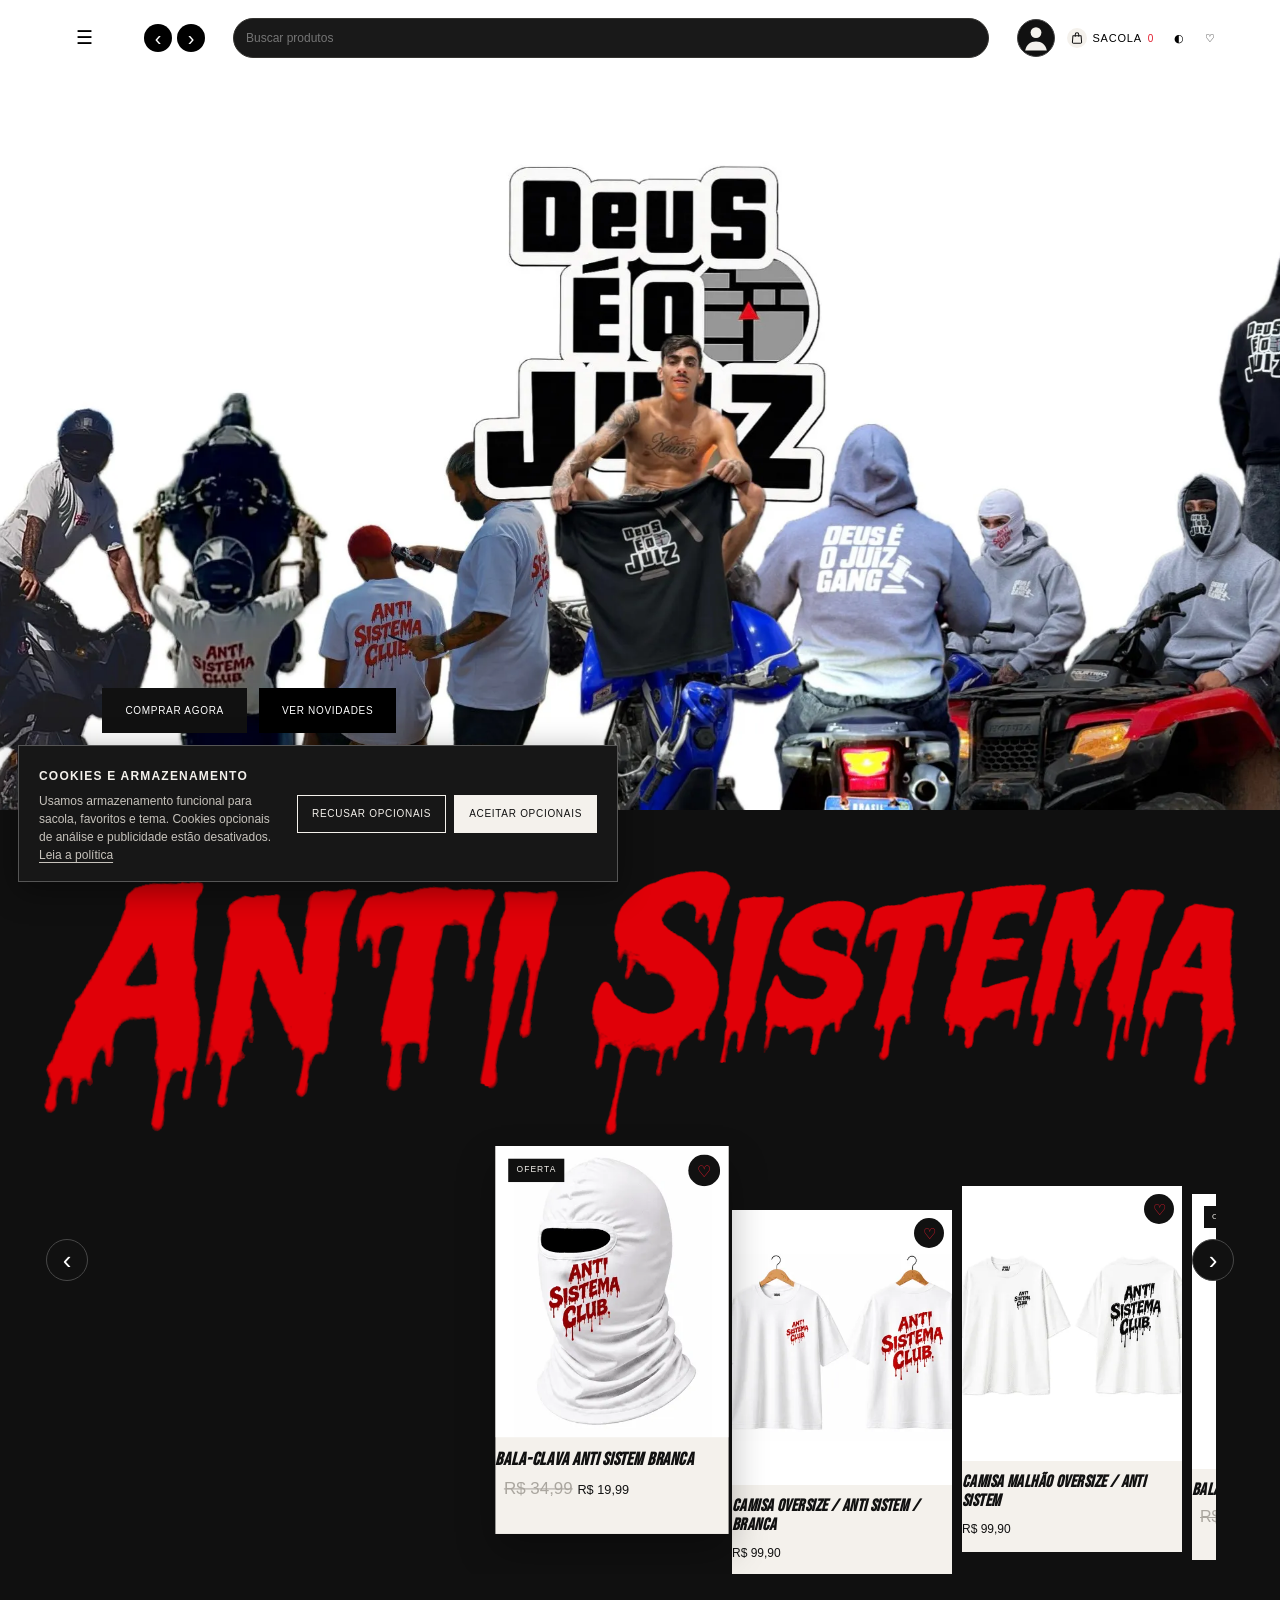
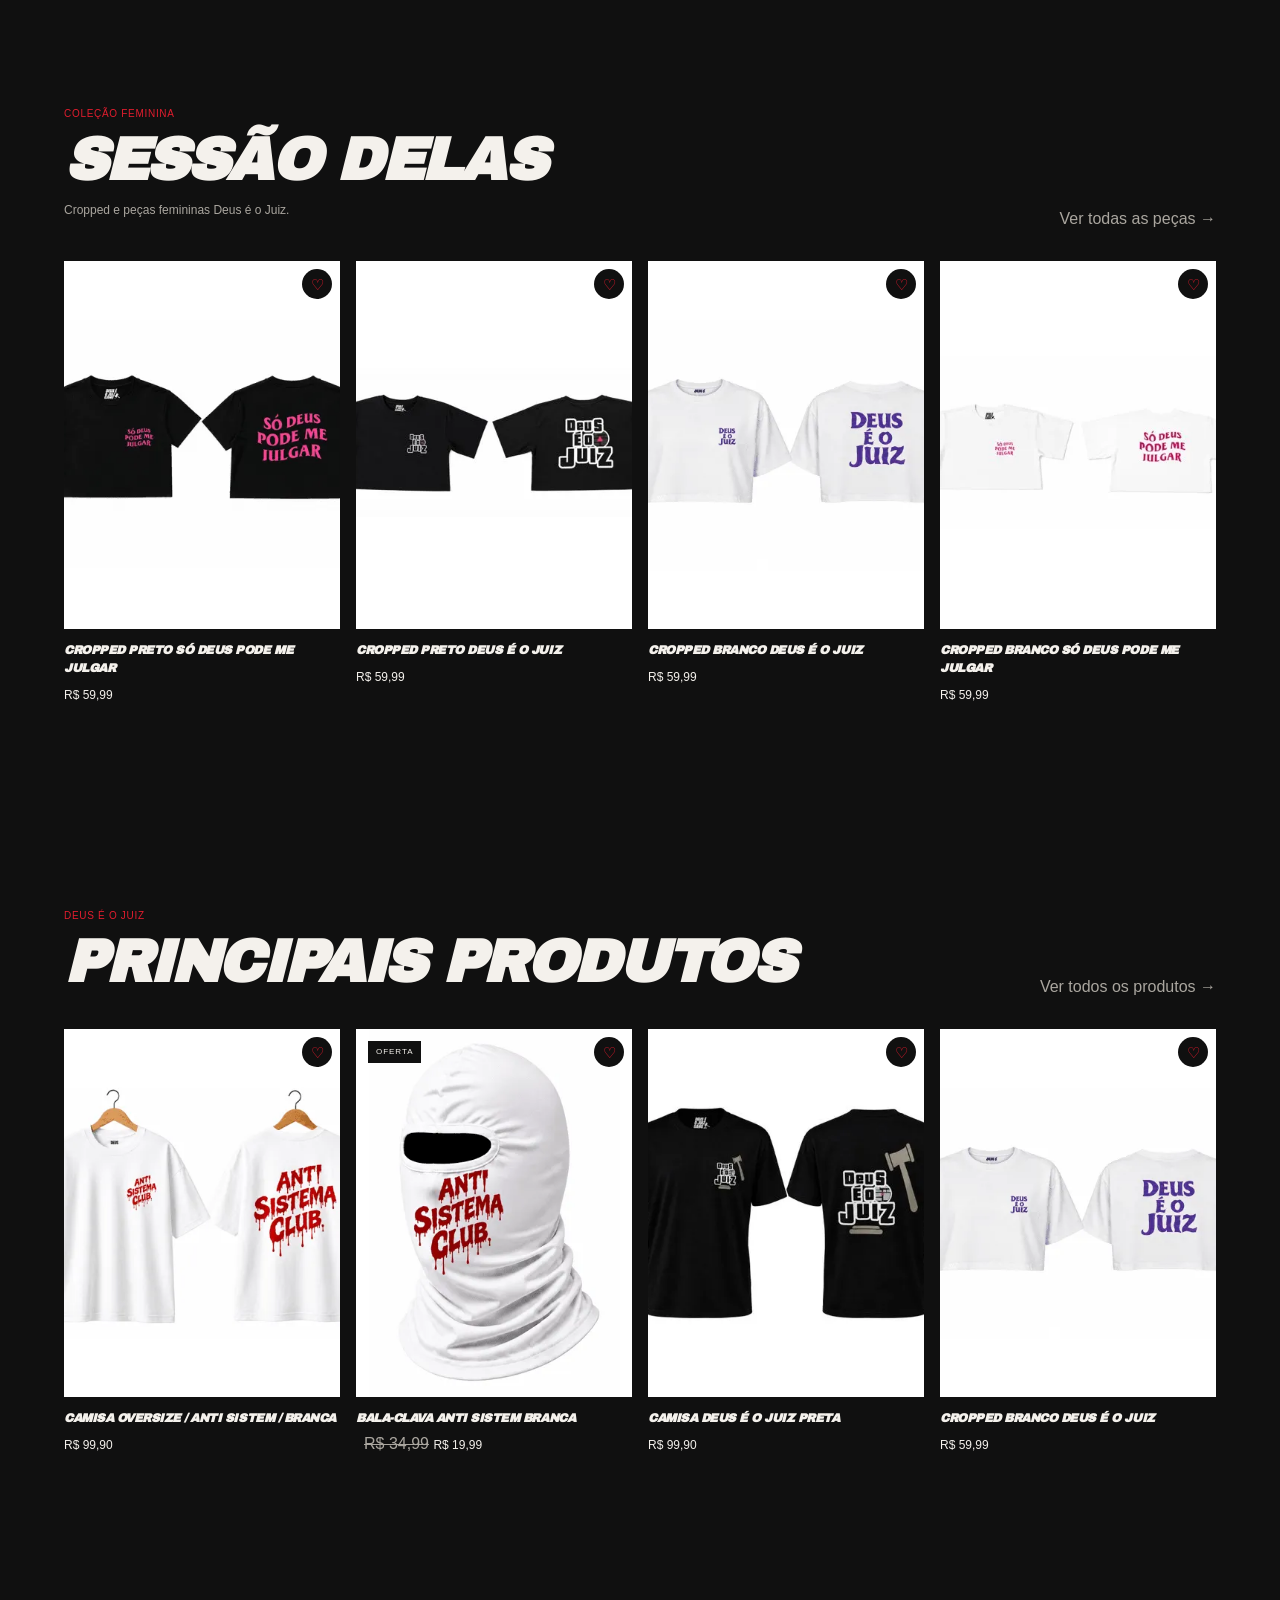
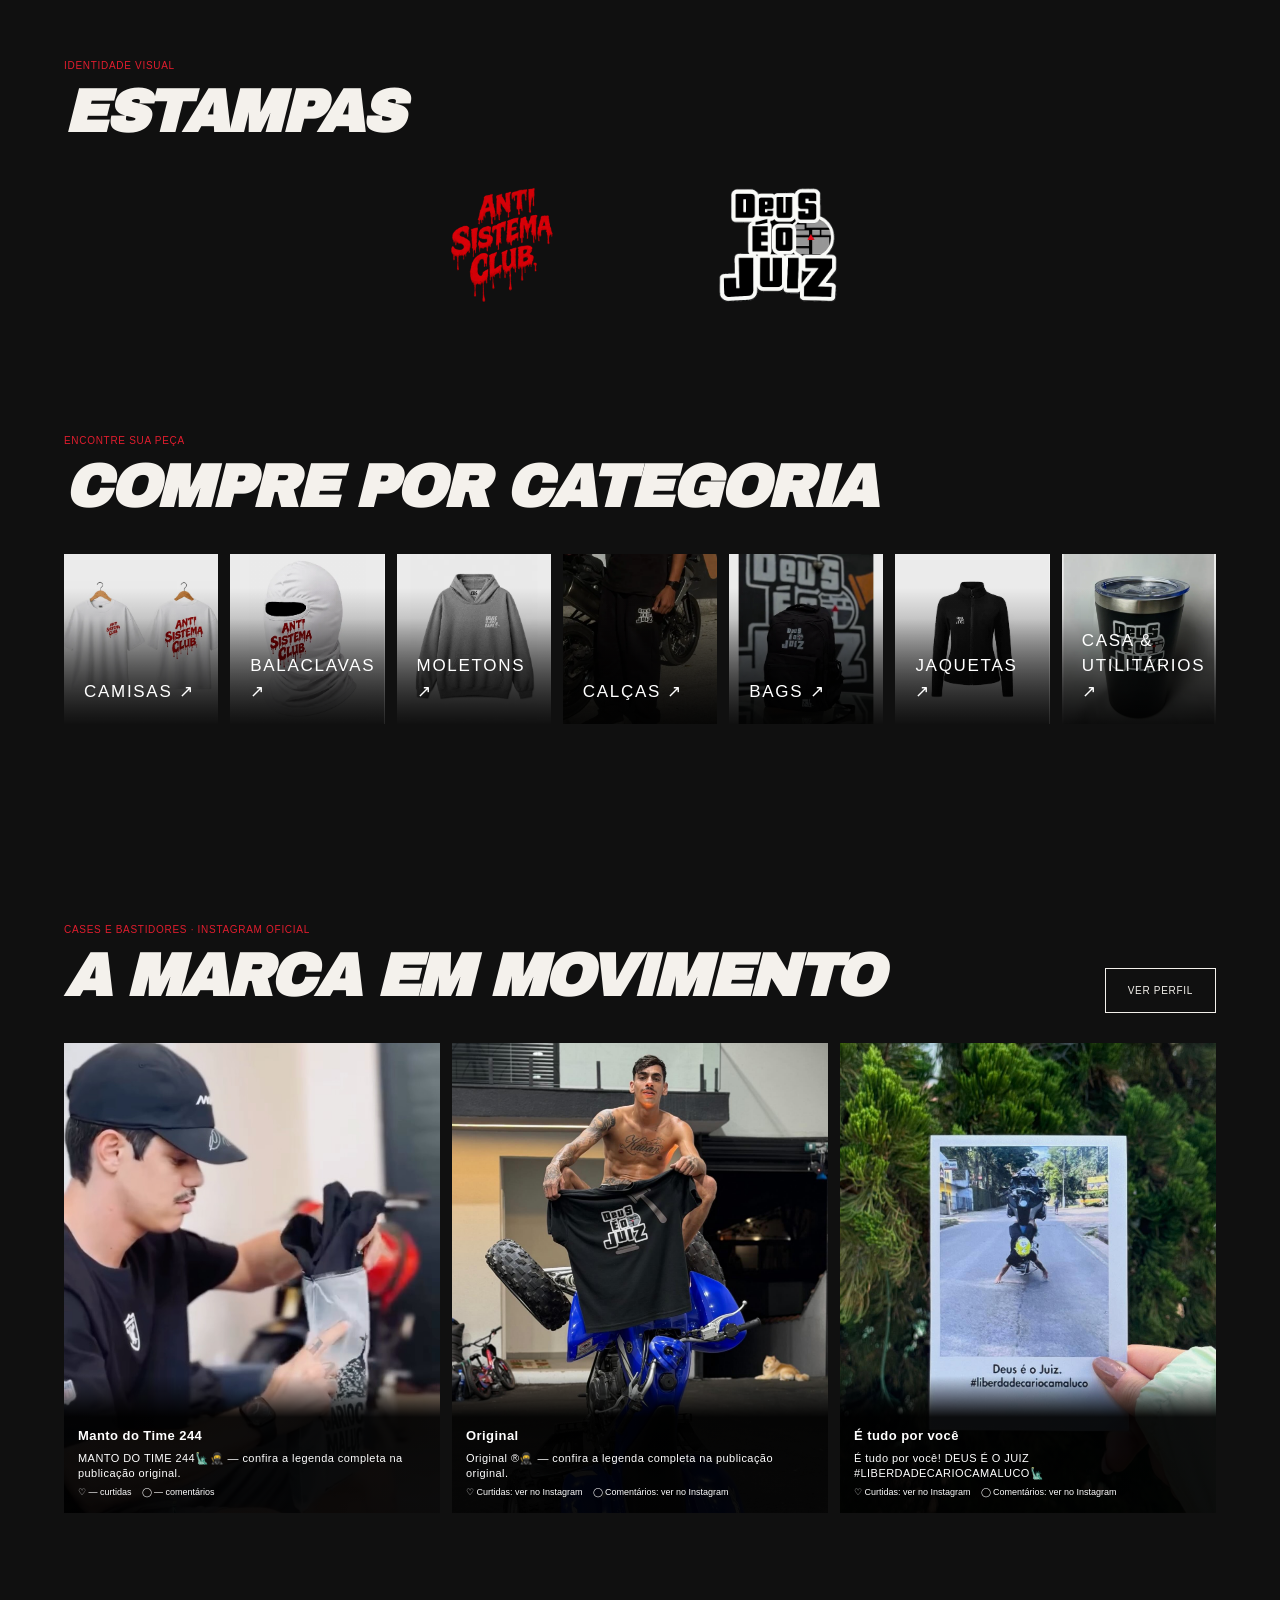
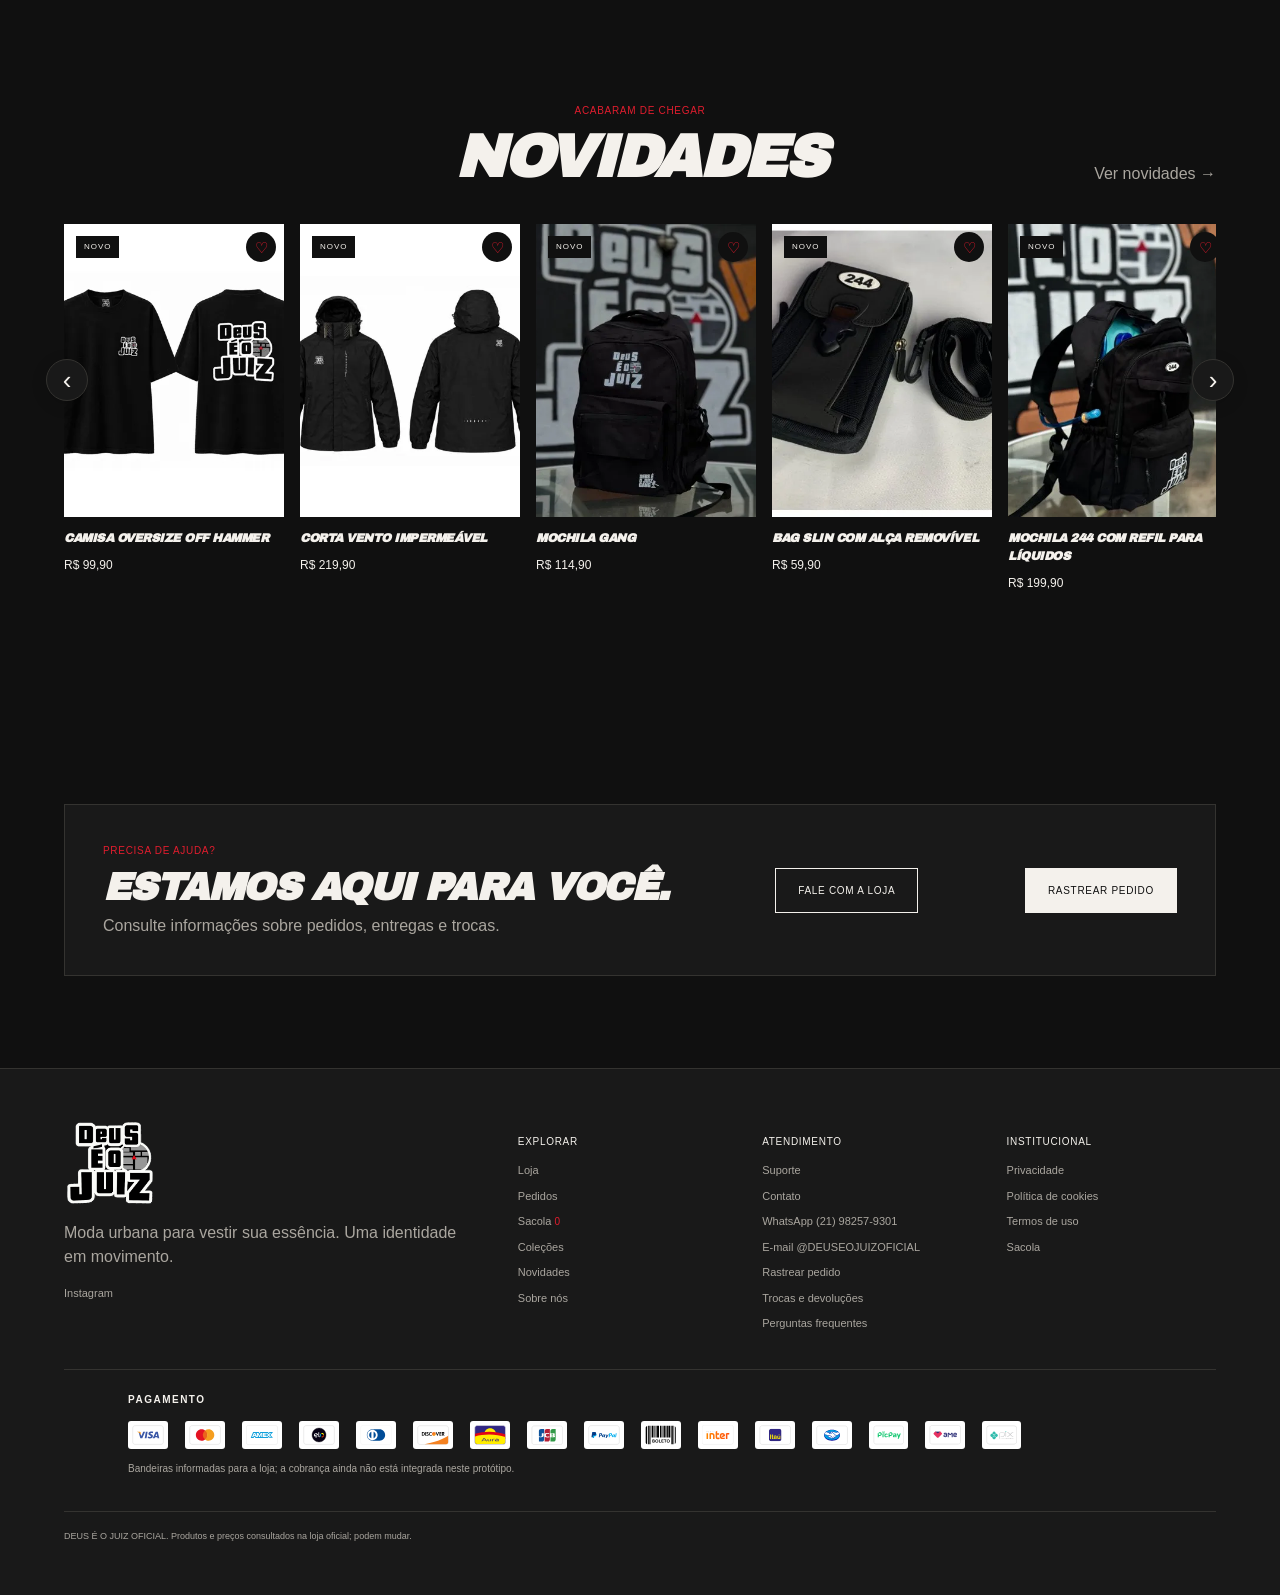
<file: index.html>
<!doctype html>
<html lang="pt-BR"><head><meta charset="utf-8"><meta name="viewport" content="width=device-width,initial-scale=1"><meta name="theme-color" content="#111"><meta name="description" content="DEUS É O JUIZ OFICIAL — moda urbana, atitude e identidade."><meta property="og:title" content="DEUS É O JUIZ OFICIAL"><meta property="og:description" content="Streetwear, camisetas, moletons e acessórios Deus é o Juiz Oficial."><meta property="og:image" content="site-images/photo-01.webp"><meta property="og:type" content="website"><meta name="twitter:card" content="summary_large_image"><script type="application/ld+json">{"@context":"https://schema.org","@type":"ClothingStore","name":"Deus é o Juiz Oficial","url":"https://www.deuseojuiz.com/","telephone":"+55 21 98257-9301","sameAs":["https://www.instagram.com/deuseojuizoficial/"]}</script><title>DEUS É O JUIZ OFICIAL — Streetwear</title><script>(function(){var base='/';if(location.protocol==='file:')base='./';else if(location.hostname.endsWith('github.io')){var parts=location.pathname.split('/').filter(Boolean);if(parts.length)base='/'+parts[0]+'/'}document.write('<base href="'+base+'">')})()</script><link rel="preconnect" href="https://fonts.googleapis.com"><link rel="preconnect" href="https://fonts.gstatic.com" crossorigin><link href="https://fonts.googleapis.com/css2?family=Anton&amp;family=Archivo+Black&amp;family=Bebas+Neue&amp;family=Inter:wght@300;400;500;600&amp;family=Oswald:wght@400;500;600&amp;family=Teko:wght@400;500;600&amp;display=swap" rel="stylesheet"><link rel="stylesheet" href="styles.css?v=20261107-orders-v1"></head><body><div id="app"></div><div id="toast" role="status" aria-live="polite"></div><script src="products.js" defer></script><script src="backend-config.js?v=20261106-mobile-motion-v2" defer></script><script src="backend.js?v=20261107-orders-v1" defer></script><script src="orders.js?v=20261107-orders-v1" defer></script><script src="home-sections.js?v=20261107-orders-v1" defer></script><script src="app.js?v=20261107-orders-v1" defer></script><script src="stamp-admin.js?v=20261106-mobile-motion-v2" defer></script><template id="payment-logos-template" aria-hidden="false"><div class="payment-logos"><img src="[data-uri]" alt="Visa" title="Visa" loading="lazy" decoding="async"><img src="[data-uri]" alt="Mastercard" title="Mastercard" loading="lazy" decoding="async"><img src="[data-uri]" alt="American Express" title="American Express" loading="lazy" decoding="async"><img src="[data-uri]" alt="Elo" title="Elo" loading="lazy" decoding="async"><img src="[data-uri]" alt="Diners" title="Diners" loading="lazy" decoding="async"><img src="[data-uri]" alt="Discover" title="Discover" loading="lazy" decoding="async"><img src="[data-uri]" alt="Aura" title="Aura" loading="lazy" decoding="async"><img src="[data-uri]" alt="JCB" title="JCB" loading="lazy" decoding="async"><img src="[data-uri]" alt="PayPal" title="PayPal" loading="lazy" decoding="async"><img src="[data-uri]" alt="Boleto" title="Boleto" loading="lazy" decoding="async"><img src="[data-uri]" alt="Banco Inter" title="Banco Inter" loading="lazy" decoding="async"><img src="[data-uri]" alt="Itaú" title="Itaú" loading="lazy" decoding="async"><img src="[data-uri]" alt="Mercado Pago" title="Mercado Pago" loading="lazy" decoding="async"><img src="[data-uri]" alt="PicPay" title="PicPay" loading="lazy" decoding="async"><img src="[data-uri]" alt="Ame" title="Ame" loading="lazy" decoding="async"><img src="[data-uri]" alt="Pix" title="Pix" loading="lazy" decoding="async"></div></template></body></html>
</file>
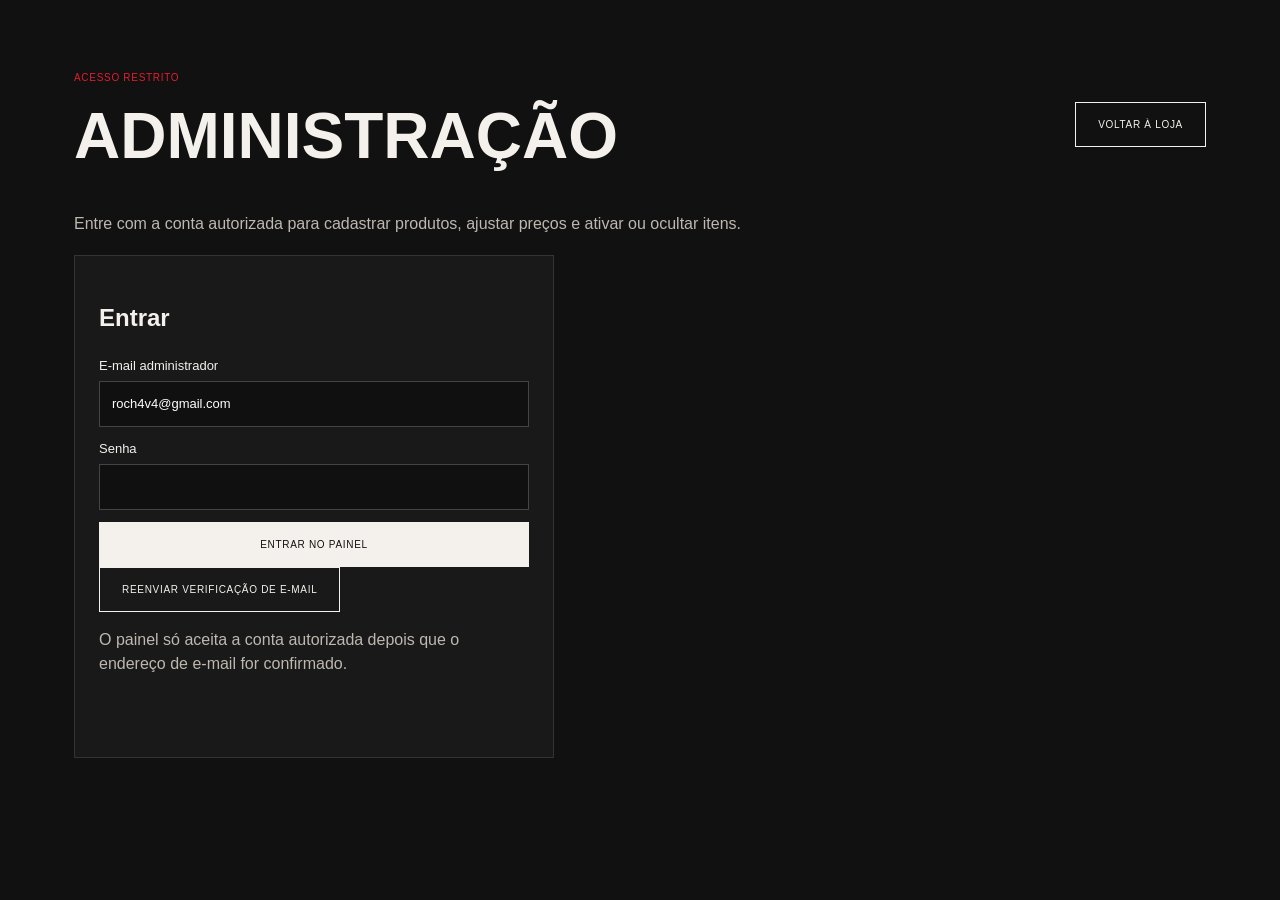
<file: admin.html>
<!doctype html>
<html lang="pt-BR">
<head>
  <meta charset="utf-8"><meta name="viewport" content="width=device-width,initial-scale=1">
  <meta name="theme-color" content="#111"><title>Administração — Deus é o Juiz</title>
  <link rel="stylesheet" href="styles.css?v=20261105-home-sections-v1">
  <style>
    body{background:#111;color:#f4f1ec}.admin-shell{max-width:1180px;margin:40px auto;padding:24px}.admin-head{display:flex;align-items:center;justify-content:space-between;gap:20px;margin-bottom:28px}.admin-head h1{font-family:Anton,Impact,sans-serif;text-transform:uppercase;font-size:clamp(34px,6vw,64px);margin:0}.admin-panel{background:#191919;border:1px solid #333;padding:24px;margin:18px 0}.admin-grid{display:grid;grid-template-columns:repeat(2,minmax(0,1fr));gap:12px}.admin-grid label{display:grid;gap:6px;font-size:13px}.admin-grid input,.admin-grid textarea,.admin-grid select{width:100%;background:#101010;border:1px solid #444;color:#fff;padding:12px;font:inherit}.admin-grid textarea{min-height:86px;resize:vertical}.admin-grid .wide{grid-column:1/-1}.admin-tools{display:flex;gap:10px;flex-wrap:wrap;margin-top:16px}.admin-product-list{display:grid;gap:8px}.admin-row{width:100%;display:grid;grid-template-columns:64px minmax(0,1fr) auto;align-items:center;gap:14px;padding:12px;background:#101010;border:1px solid #292929;color:#f4f1ec;text-align:left}.admin-row:hover,.admin-row:focus-visible{border-color:#f4f1ec;background:#202020}.admin-row-thumb{width:64px;height:64px;background:#f4f1ec}.admin-row-thumb img{width:100%;height:100%;object-fit:cover}.admin-row-copy{min-width:0}.admin-row-copy strong{display:block}.admin-row small{display:block;color:#aaa;margin-top:4px}.admin-row-action{font-size:12px;color:#ddd}.admin-image-preview-list{display:flex;flex-wrap:wrap;gap:10px;margin-top:12px}.admin-image-preview{width:112px;margin:0;background:#101010;border:1px solid #333;padding:6px}.admin-image-preview img{width:100%;aspect-ratio:1;object-fit:cover;background:#f4f1ec}.admin-image-preview figcaption{font-size:10px;color:#aaa;margin-top:4px}.admin-status{min-height:24px;color:#ff5362}.admin-login{max-width:480px}.admin-hidden{display:none!important}.admin-note{color:#bdb8b0;line-height:1.55}.admin-row button{cursor:pointer;padding:9px 12px;background:#f4f1ec;color:#111;border:0}.admin-alert{padding:12px;border:1px solid #555;margin-bottom:16px;color:#ddd}@media(max-width:650px){.admin-shell{padding:16px;margin:16px auto}.admin-panel{padding:16px}.admin-grid{grid-template-columns:1fr}.admin-grid .wide{grid-column:auto}.admin-row{grid-template-columns:52px minmax(0,1fr)}.admin-row-thumb{width:52px;height:52px}.admin-row-action{grid-column:2}.admin-head{align-items:flex-start}}
    .admin-tabs{display:flex;align-items:center;gap:10px;margin:18px 0}.admin-tabs #logout-button{margin-left:auto}.admin-tabs [aria-selected="true"]{background:#f4f1ec;color:#111}.orders-scroll{overflow:auto;max-width:100%;border:1px solid #333}.orders-table{width:100%;min-width:1480px;border-collapse:collapse;background:#101010;color:#f4f1ec;font-size:12px}.orders-table th,.orders-table td{padding:12px 10px;border-bottom:1px solid #292929;text-align:left;vertical-align:top;max-width:260px}.orders-table th{position:sticky;top:0;background:#202020;color:#ddd;font-size:10px;text-transform:uppercase;letter-spacing:.08em}.orders-table td:first-child{min-width:185px}.orders-table td:nth-child(2){min-width:150px}.orders-table td:nth-child(5){min-width:220px}.orders-table td:nth-child(6){min-width:240px}.orders-table td:last-child{min-width:240px}.orders-table select{width:100%;min-width:180px;background:#101010;border:1px solid #555;color:#fff;padding:9px}.order-item{margin:0 0 8px}.order-id{font-family:monospace;overflow-wrap:anywhere;color:#ddd}.order-empty{padding:22px!important;text-align:center!important;color:#aaa}.orders-toolbar{display:flex;gap:10px;align-items:center;flex-wrap:wrap;margin:12px 0}.orders-toolbar label{display:flex;gap:8px;align-items:center;color:#ddd;font-size:13px}.orders-toolbar button{cursor:pointer}.order-row-check{margin:0 8px 0 0}.order-delete-one{margin-top:8px;background:#321317;color:#ffb8be;border:1px solid #74333b;padding:8px 10px;cursor:pointer}.monthly-cleanup{border:1px solid #7b5b24;background:#211c12;padding:14px;margin:12px 0;color:#f3e5c7}.monthly-cleanup[hidden]{display:none}.orders-toolbar button:disabled{opacity:.5;cursor:not-allowed}  </style>
</head>
<body>
  <main class="admin-shell">
    <header class="admin-head"><div><span class="eyebrow">Acesso restrito</span><h1>Administração</h1></div><a class="btn btn-outline" href="./">Voltar à loja</a></header>
    <p class="admin-note">Entre com a conta autorizada para cadastrar produtos, ajustar preços e ativar ou ocultar itens.</p>
    <div id="setup-warning" class="admin-alert admin-hidden">Supabase ainda não está configurado. Siga ADMIN-SETUP.md e supabase-setup.sql.</div>
    <section id="login-panel" class="admin-panel admin-login">
      <h2>Entrar</h2><form id="admin-login-form" class="admin-grid">
        <label class="wide">E-mail administrador<input name="email" type="email" value="roch4v4@gmail.com" readonly required></label>
        <label class="wide">Senha<input name="password" type="password" autocomplete="current-password" required></label>
        <button class="btn wide" type="submit">Entrar no painel</button>
      </form><button id="resend-admin-verification" class="btn btn-outline wide" type="button">Reenviar verificação de e-mail</button><p class="admin-note">O painel só aceita a conta autorizada depois que o endereço de e-mail for confirmado.</p><p id="login-status" class="admin-status" role="status" aria-live="polite"></p>
    </section>
    <section id="catalog-panel" class="admin-hidden">
      <nav class="admin-tabs" aria-label="Seções do painel"><button id="tab-products" class="btn" type="button" aria-selected="true">Produtos</button><button id="tab-orders" class="btn btn-outline" type="button" aria-selected="false">Planilha</button><button id="tab-stamps" class="btn btn-outline" type="button" aria-selected="false">Estampas</button><button id="logout-button" class="btn btn-outline" type="button">Sair</button></nav>
      <div id="catalog-view">
      <section class="admin-panel"><div class="admin-head"><h2 id="editor-title">Novo produto</h2></div>
        <form id="product-form" class="admin-grid">
          <label>Identificador (slug)<input name="slug" placeholder="ex.: camiseta-preta" required></label>
          <label>Nome do produto<input name="name" required></label>
          <label>Categoria<input name="category" placeholder="Camisas" required></label>
          <label>Estampa<input name="stamp" placeholder="deus ou anti-sistema-club"></label>
          <label>Preço (R$)<input name="price" type="number" min="0" step="0.01" required></label>
          <label>Preço antigo (opcional)<input name="old_price" type="number" min="0" step="0.01"></label>
          <label>Tamanhos, separados por vírgula<input name="sizes" placeholder="P, M, G, GG"></label>
          <label>Cores, separadas por vírgula<input name="colors" placeholder="Preto, Branco"></label>
          <label>Etiqueta<input name="tag" placeholder="Novo ou Oferta"></label>
          <label>Ordem<input name="sort_order" type="number" value="0"></label>
          <label class="wide">Descrição<textarea name="description"></textarea></label>
          <label class="wide">URL da foto principal<input name="image" type="url" required></label><label class="wide">Mais fotos (uma URL por linha)<textarea name="images" placeholder="Cole uma URL de imagem por linha"></textarea></label><label class="wide">Enviar fotos do computador<input id="product-image-files" type="file" accept="image/*" multiple disabled><small class="admin-note">As imagens são enviadas ao Supabase Storage.</small></label><p id="images-status" class="admin-status wide" role="status" aria-live="polite"></p><div id="product-image-preview" class="admin-image-preview-list wide"></div>
          <label class="wide">URL de referência (opcional)<input name="source_url" type="url"></label>
          <label class="wide"><span><input name="active" type="checkbox" checked> Produto visível na loja</span></label>
          <div class="admin-tools wide"><button class="btn" type="submit">Salvar produto</button><button id="new-product-button" class="btn btn-outline" type="button">Limpar formulário</button></div>
        </form><p id="save-status" class="admin-status" role="status"></p>
      </section>
      <section class="admin-panel"><h2>Produtos cadastrados</h2><div id="admin-products" class="admin-product-list"></div></section>
      </div>
      <section id="stamps-view" class="admin-hidden"><section class="admin-panel"><div class="admin-head"><div><h2>Estampas da loja</h2><p class="admin-note">Cadastre a foto da estampa e selecione quais produtos devem aparecer ao abrir essa opção.</p></div><button id="new-stamp-button" class="btn" type="button">Adicionar estampa</button></div><form id="stamp-form" class="admin-grid"><input type="hidden" name="original_slug"><label>Nome da estampa<input name="name" required placeholder="Ex.: Anti Sistema Club"></label><label>Identificador<input name="slug" required pattern="[a-z0-9]+(?:-[a-z0-9]+)*" placeholder="anti-sistema-club"></label><label class="wide">URL da foto da estampa<input name="image" type="url" placeholder="https://..."></label><label class="wide">Enviar foto do computador<input name="image_file" type="file" accept="image/*"></label><label class="wide">Produtos relacionados<select name="products" multiple size="9" aria-label="Produtos que pertencem à estampa"></select><small class="admin-note">Selecione os produtos que devem aparecer ao clicar na estampa. Use Ctrl para selecionar mais de um.</small></label><div class="admin-tools wide"><button class="btn" type="submit">Salvar estampa</button><button id="clear-stamp-form" class="btn btn-outline" type="button">Limpar formulário</button></div><p id="stamp-save-status" class="admin-status wide" role="status"></p></form><h3>Estampas cadastradas</h3><div id="admin-stamps" class="admin-product-list"></div></section></section>
      <section id="orders-view" class="admin-hidden">
        <section class="admin-panel"><div class="admin-head"><div><h2>Planilha de pedidos</h2><p class="admin-note">Dados de entrega e contato só aparecem para uma conta autorizada como admin.</p></div><button id="reload-orders" class="btn btn-outline" type="button">Atualizar</button></div>
          <p id="orders-notice" class="admin-note" role="status" aria-live="polite">Os pedidos ficam salvos nesta área administrativa. Dados pessoais são consultados pelo servidor após validar o acesso de administrador. Forma de pagamento e rastreio aparecem quando forem informados pela equipe.</p>
          <div id="monthly-cleanup" class="monthly-cleanup" hidden><p id="monthly-cleanup-message"></p><div class="orders-toolbar"><button id="select-old-orders" class="btn btn-outline" type="button">Selecionar pedidos antigos</button><button id="dismiss-monthly-cleanup" class="btn btn-outline" type="button">Dispensar este mês</button></div></div>
          <div class="orders-toolbar"><label><input id="select-all-orders" type="checkbox"> Selecionar todos</label><button id="delete-selected-orders" class="btn btn-outline" type="button" disabled>Excluir selecionados (0)</button></div>
          <p id="orders-status" class="admin-status" role="status" aria-live="polite"></p>
          <div class="orders-scroll"><table class="orders-table"><thead><tr><th>Pedido / data</th><th>Cliente</th><th>Contato</th><th>CPF</th><th>Endereço de entrega</th><th>Produtos</th><th>Subtotal</th><th>Pagamento</th><th>Rastreio</th><th>Reembolso</th><th>Etapa / ações</th></tr></thead><tbody id="admin-orders"><tr><td colspan="11">Abra a aba para carregar os pedidos.</td></tr></tbody></table></div>
        </section>
      </section>    </section>
  <script src="backend-config.js?v=20261105-home-sections-v1"></script><script src="backend.js?v=20261105-home-sections-v1"></script><script src="admin.js?v=20261105-home-sections-v1"></script>
</body>
</html>
</file>
<file: styles.css>
:root{--bg:#101010;--surface:#191919;--surface2:#222;--text:#f4f1ec;--muted:#aaa69f;--line:#343330;--accent:#e11d2e;--header:rgba(16,16,16,.86);color-scheme:dark}html[data-theme=light]{--bg:#f5f3ef;--surface:#fff;--surface2:#e9e6e0;--text:#171614;--muted:#706d67;--line:#d8d4cc;--accent:#c51b29;--header:rgba(245,243,239,.9);color-scheme:light}*{box-sizing:border-box}html{scroll-behavior:smooth}body{margin:0;background:var(--bg);color:var(--text);font-family:Arial,Helvetica,sans-serif;line-height:1.5;transition:background .25s,color .25s}a{color:inherit;text-decoration:none}button,input,select,textarea{font:inherit}button{color:inherit}.announcement{text-align:center;background:var(--accent);color:#111;font-size:10px;letter-spacing:.16em;padding:7px 16px;font-weight:700}.header{position:sticky;top:0;z-index:10;background:var(--header);backdrop-filter:blur(14px);border-bottom:1px solid var(--line)}.nav{height:76px;max-width:1440px;padding:0 5vw;margin:auto;display:flex;align-items:center;justify-content:space-between;gap:28px}.wordmark{font-size:15px;line-height:1.04;font-weight:900;letter-spacing:.11em;max-width:180px}.wordmark small{font-size:8px;letter-spacing:.42em;display:block;margin-top:5px}.links,.actions{display:flex;align-items:center;gap:25px}.links a,.actions a,.icon-btn{font-size:11px;letter-spacing:.1em;text-transform:uppercase;color:var(--muted)}.links a:hover,.actions a:hover{color:var(--text)}.icon-btn{border:0;background:none;cursor:pointer;padding:8px}.count{color:var(--accent);font-size:10px}.mobile-toggle{display:none}.hero{min-height:calc(90vh - 76px);position:relative;display:flex;align-items:flex-end;overflow:hidden;padding:8vw;background:#1d1c1a}.hero:before{content:"";position:absolute;inset:0;background:linear-gradient(90deg,rgba(0,0,0,.72),rgba(0,0,0,.12)),linear-gradient(0deg,rgba(0,0,0,.45),transparent 65%),radial-gradient(circle at 78% 28%,rgba(225,29,46,.18),transparent 32%),var(--bg);animation:drift 20s ease-in-out infinite alternate}.hero-content{position:relative;max-width:760px;color:white;animation:rise .9s both}.eyebrow{font-size:10px;letter-spacing:.3em;text-transform:uppercase;color:var(--accent);font-weight:bold}.hero h1{font-size:clamp(48px,8vw,118px);line-height:.88;letter-spacing:-.06em;margin:20px 0}.hero p{font-size:15px;color:#e1ded8}.btn{display:inline-flex;justify-content:center;align-items:center;background:var(--text);color:var(--bg);border:1px solid var(--text);padding:14px 22px;text-transform:uppercase;font-size:10px;letter-spacing:.16em;font-weight:bold;cursor:pointer;transition:.2s}.btn:hover{background:var(--accent);border-color:var(--accent);transform:translateY(-2px)}.btn-outline{background:transparent;color:inherit;border-color:currentColor}.btn-sm{padding:10px 14px}.hero-buttons{display:flex;gap:12px;margin-top:28px}.scroll-note{position:absolute;right:5vw;bottom:38px;color:#fff;font-size:9px;letter-spacing:.2em;writing-mode:vertical-rl}.section{max-width:1440px;padding:92px 5vw;margin:auto}.section-head{display:flex;justify-content:space-between;align-items:end;margin-bottom:30px}.section h2,.page-title{font-size:clamp(32px,5vw,60px);letter-spacing:-.05em;line-height:.95;margin:8px 0}.section-head p{color:var(--muted);font-size:12px}.grid{display:grid;grid-template-columns:repeat(4,minmax(0,1fr));gap:16px}.product-card{min-width:0}.product-image{position:relative;aspect-ratio:3/4;overflow:hidden;background:var(--surface);display:block}.product-image img{width:100%;height:100%;object-fit:cover;transition:transform .5s}.product-card:hover .product-image img{transform:scale(1.04)}.badge{position:absolute;top:12px;left:12px;background:var(--bg);color:var(--text);padding:5px 8px;font-size:8px;letter-spacing:.12em;text-transform:uppercase}.heart{position:absolute;top:8px;right:8px;border:0;background:var(--bg);width:33px;height:33px;border-radius:50%;cursor:pointer}.product-meta{padding:12px 0}.product-meta h3{font-size:12px;letter-spacing:.05em;margin:0 0 5px}.price{font-size:12px}.old-price{color:var(--muted);text-decoration:line-through;margin-left:8px}.category-grid{display:grid;grid-template-columns:repeat(4,1fr);gap:12px}.category{min-height:200px;background-position:center;background-size:cover;display:flex;align-items:end;padding:20px;position:relative;overflow:hidden}.category:before{content:"";position:absolute;inset:0;background:linear-gradient(0deg,rgba(0,0,0,.7),transparent 80%);transition:.3s}.category:hover:before{background:linear-gradient(0deg,rgba(0,0,0,.8),rgba(0,0,0,.12))}.category span{z-index:1;color:#fff;font-size:17px;text-transform:uppercase;letter-spacing:.1em}.editorial{display:grid;grid-template-columns:1fr 1fr;min-height:520px;background:var(--surface)}.editorial-img{background:var(--surface2)}.editorial-copy{padding:10%;display:flex;flex-direction:column;justify-content:center}.editorial-copy p{color:var(--muted);max-width:400px}.benefits{display:grid;grid-template-columns:repeat(4,1fr);gap:20px;border-top:1px solid var(--line);border-bottom:1px solid var(--line);padding:25px 0}.benefit strong{font-size:10px;letter-spacing:.12em;text-transform:uppercase}.benefit p{font-size:11px;color:var(--muted)}.newsletter{background:var(--surface);text-align:center;padding:65px 20px}.newsletter form{display:flex;max-width:440px;margin:22px auto 0}.newsletter input{flex:1;min-width:0;background:var(--bg);border:1px solid var(--line);padding:14px;color:var(--text)}footer{background:var(--surface);border-top:1px solid var(--line);padding:52px 5vw}.footer-inner{max-width:1440px;margin:auto;display:grid;grid-template-columns:2fr 1fr 1fr 1fr;gap:35px}.footer-col h4{font-size:10px;letter-spacing:.17em;text-transform:uppercase}.footer-col a{display:block;font-size:11px;color:var(--muted);margin:9px 0}.copyright{border-top:1px solid var(--line);margin-top:35px;padding-top:18px;font-size:9px;color:var(--muted)}.page{max-width:1440px;min-height:65vh;margin:auto;padding:65px 5vw}.page-top{margin-bottom:35px}.page-title{margin:10px 0 15px}.muted{color:var(--muted)}.shop-tools{display:grid;grid-template-columns:2fr repeat(4,1fr) auto;gap:8px;margin:24px 0}.field,.shop-tools select,.shop-tools input{width:100%;background:var(--surface);border:1px solid var(--line);color:var(--text);padding:12px}.filter-row{display:flex;gap:8px;align-items:center}.filter-row input{max-width:120px}.detail{display:grid;grid-template-columns:1.15fr .85fr;gap:6vw}.gallery{display:grid;grid-template-columns:1fr 1fr;gap:8px}.gallery img{width:100%;height:100%;max-height:680px;object-fit:cover;background:var(--surface)}.detail-info{position:sticky;top:120px;align-self:start}.detail-info h1{font-size:clamp(30px,4vw,48px);line-height:1;margin:14px 0}.detail-info>p{color:var(--muted)}.sizes{display:flex;gap:8px;margin:12px 0 22px}.size-btn{border:1px solid var(--line);background:transparent;padding:10px 16px;cursor:pointer}.size-btn.selected{border-color:var(--accent);color:var(--accent)}.qty{display:flex;align-items:center;gap:14px;margin:18px 0}.qty button{background:none;border:1px solid var(--line);width:34px;height:34px;cursor:pointer}.cart-list{display:grid;gap:12px}.cart-row{display:grid;grid-template-columns:100px 1fr auto;gap:18px;border-bottom:1px solid var(--line);padding:14px 0}.cart-row img{width:100px;height:120px;object-fit:cover}.cart-summary{max-width:430px;margin:25px 0 0 auto;padding:24px;background:var(--surface)}.summary-line{display:flex;justify-content:space-between;padding:8px 0}.empty{text-align:center;padding:80px 10px;background:var(--surface)}.form-wrap{max-width:520px;margin:auto;background:var(--surface);padding:35px}.form-wrap label{display:block;font-size:11px;margin:15px 0 6px}.form-wrap input,.form-wrap textarea,.form-wrap select{width:100%;padding:12px;background:var(--bg);border:1px solid var(--line);color:var(--text)}.form-wrap .btn{width:100%;margin-top:20px}.notice{border:1px solid var(--accent);padding:14px;color:var(--muted);font-size:12px;margin:18px 0}.steps{display:flex;gap:8px;flex-wrap:wrap;margin:25px 0}.step{border:1px solid var(--line);padding:10px 14px;font-size:10px;color:var(--muted)}.step.active{border-color:var(--accent);color:var(--accent)}.split{display:grid;grid-template-columns:1fr 1fr;gap:25px}.search-results{position:absolute;z-index:20;background:var(--surface);border:1px solid var(--line);right:5vw;top:70px;width:min(420px,90vw);padding:14px;display:none}.search-results.open{display:block}.search-item{display:flex;gap:12px;padding:7px}.search-item img{width:48px;height:58px;object-fit:cover}.toast{position:fixed;right:24px;bottom:24px;background:var(--text);color:var(--bg);padding:14px 20px;z-index:50;opacity:0;transform:translateY(10px);transition:.25s;pointer-events:none;font-size:12px}.toast.show{opacity:1;transform:none}.mobile-menu{display:none}.reveal{opacity:0;transform:translateY(15px);transition:.5s}.reveal.visible{opacity:1;transform:none}@keyframes rise{from{opacity:0;transform:translateY(20px)}to{opacity:1;transform:none}}@keyframes drift{to{transform:scale(1.05)}}@media(max-width:900px){.links{gap:12px}.links a{font-size:9px}.actions{gap:8px}.grid{grid-template-columns:repeat(2,1fr)}.category-grid{grid-template-columns:repeat(2,1fr)}.shop-tools{grid-template-columns:repeat(2,1fr)}.shop-tools>input:first-child{grid-column:span 2}.footer-inner{grid-template-columns:1fr 1fr}.benefits{grid-template-columns:1fr 1fr}}@media(max-width:650px){.nav{height:64px;padding:0 18px}.links{display:none}.wordmark{font-size:13px}.actions{gap:2px}.actions a:nth-child(1),.actions a:nth-child(2){display:none}.mobile-toggle{display:block}.hero{min-height:80vh;padding:30px 22px}.hero:before{background-position:center center}.hero h1{font-size:58px}.hero p{font-size:13px}.hero-buttons{flex-wrap:wrap}.scroll-note{display:none}.section{padding:60px 20px}.section-head{align-items:start;flex-direction:column;gap:10px}.grid{gap:10px}.product-meta h3{font-size:10px}.category{min-height:150px;padding:12px}.editorial{grid-template-columns:1fr}.editorial-img{min-height:340px}.editorial-copy{padding:35px 22px}.page{padding:45px 20px}.detail{grid-template-columns:1fr;gap:25px}.gallery{grid-template-columns:1fr 1fr}.gallery img{max-height:440px}.detail-info{position:static}.footer-inner{grid-template-columns:1fr 1fr;gap:20px}.footer-inner>div:first-child{grid-column:span 2}.benefits{gap:10px}.benefit strong{font-size:9px}.cart-row{grid-template-columns:75px 1fr auto;gap:10px}.cart-row img{width:75px;height:95px}.form-wrap{padding:24px 18px}.split{grid-template-columns:1fr}.hide-mobile{display:none!important}}@media(prefers-reduced-motion:reduce){*,*:before,*:after{scroll-behavior:auto!important;animation-duration:.01ms!important;transition-duration:.01ms!important}}

.footer-mark html[data-theme=light] .wordmark{max-width:100px;display:flex;align-items:center}.footer-mark{max-width:120px}.hero h1,.section h2,.page-title,.detail-info h1,.editorial-copy h2{font-family:Impact,'Arial Black',system-ui,sans-serif;font-weight:900;letter-spacing:.015em;text-transform:uppercase}.links a,.actions a,.btn,.eyebrow,.benefit strong,.footer-col h4,.product-meta h3{font-family:Impact,'Arial Black',system-ui,sans-serif;letter-spacing:.08em}.hero h1{letter-spacing:.01em}


.support-band{background:var(--surface);border:1px solid var(--line);padding:32px 38px;display:flex;align-items:center;justify-content:space-between;gap:18px}.support-band h2{font-size:clamp(25px,3vw,40px);margin:8px 0}.support-band p{margin:5px 0}.category-section{padding-top:24px}.category-grid{grid-template-columns:repeat(7,minmax(130px,1fr));overflow-x:auto;padding-bottom:8px}.category{min-height:170px}@media(max-width:900px){.category-grid{grid-template-columns:repeat(4,minmax(135px,1fr))}}@media(max-width:650px){.support-band{padding:24px;align-items:stretch;flex-direction:column}.support-band .btn{width:100%}.category-grid{grid-template-columns:repeat(2,minmax(130px,1fr));overflow:visible}.category{min-height:145px}}


.product-image{display:flex;align-items:center;justify-content:center;background:repeating-linear-gradient(135deg,var(--surface),var(--surface) 20px,var(--surface2) 21px,var(--surface2) 22px)}.product-type{display:flex;flex-direction:column;text-align:center;gap:10px;padding:20px;max-width:80%;text-transform:uppercase}.product-type small{color:var(--accent);font-size:9px;letter-spacing:.2em}.product-type strong{font-family:Impact,'Arial Black',system-ui,sans-serif;font-size:clamp(15px,2vw,23px);line-height:1.05}.product-image img,.gallery img{display:none}.gallery{display:none}.detail{grid-template-columns:1fr;max-width:760px;margin:auto}.editorial-img{background:radial-gradient(circle at 60% 40%,rgba(225,29,46,.15),transparent 36%),repeating-linear-gradient(135deg,var(--surface2),var(--surface2) 22px,var(--surface) 23px,var(--surface) 45px)}.social-tile{display:flex;width:100%;height:100%;align-items:center;justify-content:center;color:var(--accent);font:900 13px Impact,'Arial Black',sans-serif;letter-spacing:.12em}.cart-art{width:100px;height:120px;background:repeating-linear-gradient(135deg,var(--surface),var(--surface) 16px,var(--surface2) 17px,var(--surface2) 18px);display:grid;place-items:center;text-align:center;padding:8px;font:12px Impact,'Arial Black',sans-serif;text-transform:uppercase}@media(max-width:650px){.cart-art{width:75px;height:95px}}


.hero h1,.section h2,.page-title,.detail-info h1,.editorial-copy h2{font-family:Arial,Helvetica,sans-serif;font-weight:500;letter-spacing:-.035em;text-transform:uppercase}.links a,.actions a,.btn,.eyebrow,.benefit strong,.footer-col h4,.product-meta h3,.product-type strong{font-family:Arial,Helvetica,sans-serif;font-weight:500;letter-spacing:.07em}.wordmark{font-family:Arial,Helvetica,sans-serif;font-weight:600;letter-spacing:.09em}.wordmark small{font-weight:400}.hero h1{letter-spacing:-.04em}.product-type strong{font-weight:500}


.stamp-options{display:grid;grid-template-columns:1fr 1fr;gap:28px;align-items:center}.stamp-option{min-height:220px;display:flex;justify-content:center;align-items:center;background:transparent;border:1px solid var(--line);padding:20px;transition:border-color .2s,transform .2s}.stamp-option:hover{border-color:var(--accent);transform:translateY(-3px)}.stamp-option img{display:block!important;max-width:100%;width:auto;height:190px;object-fit:contain;background:transparent}.stamp-option:last-child img{height:210px}@media(max-width:650px){.stamp-options{gap:12px}.stamp-option{min-height:150px;padding:10px}.stamp-option img{height:120px}.stamp-option:last-child img{height:140px}}

.nav{position:relative}.wordmark{order:1;flex:0 0 auto}.search-shell{order:2;position:relative;flex:1;max-width:430px}.search-shell>.field{height:40px;background:var(--surface);border-color:var(--line);font-size:12px}.actions{order:3;gap:12px}.menu-toggle{order:4;display:inline-flex;color:var(--text);font-size:19px;align-items:center;justify-content:center;min-width:36px;min-height:36px}.search-results{left:0;right:auto;top:calc(100% + 8px);width:100%;min-width:260px}.mobile-menu{top:calc(100% + 1px);right:5vw;left:auto;width:min(270px,calc(100vw - 36px));border:1px solid var(--line);box-shadow:0 16px 40px rgba(0,0,0,.22)}.stamp-options{max-width:540px;margin:0 auto;gap:12px}.stamp-option{min-height:125px;border:0;padding:8px}.stamp-option img{height:108px}.stamp-option:last-child img{height:116px}.stamp-option:hover{transform:scale(1.035);border-color:transparent}@media(max-width:900px){.search-shell{max-width:340px}.actions{gap:6px}.actions a{font-size:10px}}@media(max-width:650px){.nav{gap:7px}.wordmark{font-size:12px;max-width:84px}.wordmark small{font-size:7px}.search-shell{max-width:none;min-width:70px}.search-shell>.field{height:36px;padding:8px;font-size:11px}.actions{gap:1px}.actions a:nth-child(1),.actions a:nth-child(2){display:none}.menu-toggle{min-width:32px;width:32px;padding:4px}.mobile-menu{top:64px;right:12px;left:auto;width:220px}.search-results{min-width:220px;left:auto;right:0}.stamp-options{gap:4px}.stamp-option{min-height:110px;padding:2px}.stamp-option img{height:88px}.stamp-option:last-child img{height:96px}}


.mobile-menu.open{display:grid!important}

.mobile-menu{position:absolute;z-index:30}.mobile-menu.open{display:grid!important}

.site-logo{display:block;width:64px;height:54px;object-fit:contain;background:transparent}.footer-mark .site-logo{width:92px;height:84px}.social-grid{display:grid;grid-template-columns:repeat(3,minmax(0,1fr));gap:12px}.social-post{position:relative;display:block;aspect-ratio:1/1;overflow:hidden;background:var(--surface2)}.social-post img{display:block;width:100%;height:100%;object-fit:cover;transition:transform .35s}.social-post:hover img{transform:scale(1.04)}.social-caption{position:absolute;inset:auto 0 0;padding:34px 14px 12px;background:linear-gradient(transparent,rgba(0,0,0,.78));color:#fff;font-size:11px;letter-spacing:.04em}@media(max-width:650px){.site-logo{width:48px;height:46px}.social-grid{gap:6px}.social-caption{font-size:9px;padding:28px 7px 8px}}


/* Official catalog imagery and centered updates section */
.product-image{display:block;background:var(--surface2)}.product-image img,.gallery img{display:block}.product-image img{width:100%;height:100%;object-fit:cover}.gallery{display:block;max-width:560px;margin:0 auto}.gallery img{width:100%;height:auto;max-height:760px;object-fit:contain;background:var(--surface)}.detail{grid-template-columns:minmax(0,1.2fr) minmax(280px,.8fr);max-width:1180px;gap:48px}.news-section .section-head{justify-content:center;text-align:center;position:relative}.news-section .product-carousel{justify-content:start}.news-section .product-card{max-width:340px;width:100%}.news-section .section-head>div{margin:auto}.news-section .news-all{position:absolute;right:0;bottom:8px}.social-post{aspect-ratio:4/5}.social-caption{inset:auto 0 0;display:flex;flex-direction:column;gap:5px;background:linear-gradient(transparent,rgba(0,0,0,.94) 30%);padding:50px 14px 14px}.social-caption strong{font-size:13px}.social-caption p{margin:0;font-size:11px;line-height:1.35}.social-metrics{display:flex;flex-wrap:wrap;gap:10px;font-size:9px;letter-spacing:0}.official-product-link{display:inline-block;margin-top:18px;color:var(--accent);font-size:12px;text-decoration:underline}
@media(max-width:700px){.detail{grid-template-columns:1fr;gap:22px}.news-section .news-all{position:static;margin-top:12px}.news-section .section-head{flex-direction:column;align-items:center}.social-caption{padding:34px 8px 9px}.social-caption p{font-size:9px}.social-metrics{font-size:8px}}

.category{background-image:linear-gradient(0deg,rgba(0,0,0,.78),rgba(0,0,0,.08) 62%),var(--category-image)!important;background-size:cover;background-position:center}.category:hover{transform:translateY(-3px)}.category{transition:transform .25s,background-size .25s}

/* Hero image, top-led composition, and opaque navigation drawer */
.hero{align-items:stretch;padding:6vw 8vw}.hero:before{background:linear-gradient(90deg,rgba(0,0,0,.74) 0%,rgba(0,0,0,.34) 50%,rgba(0,0,0,.08) 100%),linear-gradient(0deg,rgba(0,0,0,.48),transparent 52%),url("site-images/photo-01.webp") center/cover no-repeat;animation:drift 20s ease-in-out infinite alternate}.hero-content{display:flex;flex-direction:column;width:min(760px,100%);min-height:calc(90vh - 76px - 12vw)}.hero-content h1{margin-top:18px}.hero-content p{margin-top:auto;margin-bottom:0}.hero-buttons{margin-top:12px}.mobile-menu{background:var(--surface);backdrop-filter:none;opacity:1}
@media(max-width:650px){.hero{align-items:stretch;padding:30px 22px}.hero-content{min-height:calc(80vh - 60px)}.hero:before{background:linear-gradient(90deg,rgba(0,0,0,.72),rgba(0,0,0,.3)),linear-gradient(0deg,rgba(0,0,0,.55),transparent 60%),url("site-images/photo-01.webp") 58% center/cover no-repeat}}

/* Hero headline sits directly beneath the navigation. */
.hero{padding:20px 8vw 6vw}.hero-content h1{margin:0;color:#151515;text-shadow:0 1px 1px rgba(255,255,255,.15)}
@media(max-width:650px){.hero{padding:20px 22px 30px}.hero-content h1{font-size:clamp(44px,13vw,58px)}}

.hero-content h1{font-size:clamp(14px,5.2vw,62px);white-space:nowrap;line-height:1.05;letter-spacing:-.055em;max-width:100%;width:max-content;max-width:min(100%,100vw - 16vw)}
@media(max-width:650px){.hero-content h1{font-size:clamp(14px,5.2vw,32px);letter-spacing:-.06em}}

.hero:before{background-image:url("site-images/photo-01.webp");background-size:cover;background-position:center;background-repeat:no-repeat}
@media(max-width:650px){.hero:before{background-position:center center}}

.hero-content p{color:#111}.hero-buttons .btn-outline{background:#000;color:#fff;border-color:#000}.hero-buttons .btn-outline:hover{background:var(--accent);border-color:var(--accent);color:#fff}

.hero-statement{color:#111}.hero-statement>span{display:block;font-family:Inter,Arial,sans-serif;font-size:clamp(12px,1.45vw,18px);font-weight:600;letter-spacing:.18em;text-transform:uppercase}.hero-content h1.hero-title{white-space:normal;width:max-content;max-width:100%;font-family:"Bebas Neue",Impact,sans-serif;font-size:clamp(54px,9vw,112px);line-height:.82;letter-spacing:-.025em;margin:12px 0 0;color:#111;text-shadow:0 1px 1px rgba(255,255,255,.2)}
@media(max-width:650px){.hero-statement>span{font-size:12px}.hero-content h1.hero-title{font-size:clamp(54px,14vw,84px)}}

.hero-content .hero-buttons{margin-top:auto;padding-top:24px}

/* All-products horizontal showcase, following the reference store. */
.hero-buttons a:first-child,.hero-buttons a:first-child:hover{background:#fff!important;color:#111!important;border-color:#fff!important}.brand-carousel-section{padding-top:58px;padding-bottom:34px}.brand-carousel-heading{margin-bottom:26px}.brand-carousel-heading>span{font:600 13px Inter,Arial,sans-serif;letter-spacing:.2em}.brand-carousel-heading h2{font:clamp(52px,8vw,96px)/.85 "Bebas Neue",Impact,sans-serif;letter-spacing:-.02em;margin:8px 0 0}.carousel-wrap{position:relative}.product-carousel{display:grid;grid-auto-flow:column;grid-auto-columns:minmax(220px,calc((100% - 48px)/4));gap:16px;overflow-x:auto;scroll-snap-type:x mandatory;scroll-behavior:smooth;scrollbar-width:none;padding:0 2px 14px}.product-carousel::-webkit-scrollbar{display:none}.product-carousel>.product-card{min-width:0;scroll-snap-align:start}.carousel-arrow{position:absolute;z-index:2;top:34%;width:42px;height:42px;border:1px solid var(--line);border-radius:50%;background:var(--surface);color:var(--text);font-size:26px;line-height:1;cursor:pointer;box-shadow:0 4px 16px rgba(0,0,0,.15)}.carousel-arrow[data-carousel="prev"]{left:-18px}.carousel-arrow[data-carousel="next"]{right:-18px}.carousel-arrow:hover{background:var(--accent);color:white;border-color:var(--accent)}@media(max-width:900px){.product-carousel{grid-auto-columns:minmax(210px,42%)}}@media(max-width:650px){.brand-carousel-section{padding-top:42px}.brand-carousel-heading>span{font-size:11px}.product-carousel{grid-auto-columns:76%;gap:12px;margin-right:-20px;padding-right:20px}.carousel-arrow{display:none}}

/* Transparent home header over the hero, with a pill-shaped search field. */
body:has(.hero) .header{position:absolute;top:0;left:0;right:0;width:100%;background:transparent!important;border-bottom-color:transparent;backdrop-filter:none;box-shadow:none}.hero{min-height:90vh}.search-shell>.field{border-radius:999px}
@media(max-width:650px){.hero{min-height:80vh}}

/* Header logo badge and product-card favorite positioning. */
.header .wordmark{width:56px;height:56px;flex:0 0 56px;max-width:none;display:grid;place-items:center;padding:5px;border-radius:50%;background:#000}.header .site-logo{width:100%;height:100%;object-fit:contain;background:transparent;border-radius:50%}.product-card{position:relative}.product-card>.heart{position:absolute;top:8px;right:8px;z-index:2}
@media(max-width:650px){.header .wordmark{width:48px;height:48px;flex-basis:48px}.header .site-logo{width:100%;height:100%}}

/* Final header polish: keep the badge circular without clipping the logo art. */
.header .site-logo{object-fit:contain;object-position:center;border-radius:0;background:transparent}.header .wordmark{overflow:visible}body:has(.hero) .header .actions a,body:has(.hero) .header .actions .icon-btn,body:has(.hero) .header .menu-toggle{color:#000!important}
@media(max-width:650px){.header .site-logo{object-fit:contain;object-position:center;border-radius:0}}
/* Slow, restrained hero drift plus a short content entrance. */
.hero:before{animation:hero-pan 22s cubic-bezier(.77,0,.175,1) infinite alternate}.hero-content{animation:rise .8s cubic-bezier(.23,1,.32,1) both}
@keyframes hero-pan{from{transform:translate3d(-.7%,0,0) scale(1.035)}to{transform:translate3d(.7%,0,0) scale(1.075)}}
@media(prefers-reduced-motion:reduce){.hero:before,.hero-content{animation:none!important}.hero-content{opacity:1;transform:none}}

@media(min-width:651px){.nav .search-shell{position:absolute;left:50%;top:50%;transform:translate(-50%,-50%);width:min(430px,34vw);max-width:none;flex:none}.nav .actions{margin-left:auto;margin-right:44px}}.contact-methods{display:grid;gap:12px;margin:18px 0;padding:16px;background:var(--bg);border:1px solid var(--line)}.contact-methods a{color:var(--text);text-decoration:underline;text-underline-offset:3px}

@media(min-width:901px){.shop-tools{grid-template-columns:minmax(170px,2fr) repeat(3,minmax(100px,1fr)) repeat(2,minmax(92px,.8fr)) minmax(110px,1fr) auto}}.shop-tools input[type=number]{width:100%;min-width:0;background:var(--surface);border:1px solid var(--line);color:var(--text);padding:12px}
/* Header history controls; subtle card lift remains gated to mouse pointers. */
.history-controls{display:flex;align-items:center;gap:5px;flex:0 0 auto}
.history-controls button{width:28px;height:28px;display:grid;place-items:center;padding:0;border:0;border-radius:50%;background:#000;color:#fff;font-size:20px;line-height:1;cursor:pointer;transition:transform .18s ease,background-color .18s ease}
.history-controls button:hover{transform:scale(1.08);background:var(--accent)}
.product-carousel>.product-card{transition:transform .22s cubic-bezier(.23,1,.32,1)}
@media(hover:hover) and (pointer:fine){.product-carousel>.product-card:hover{transform:translateY(-5px)}}
@media(max-width:650px){.history-controls{gap:3px}.history-controls button{width:24px;height:24px;font-size:17px}}
@media(prefers-reduced-motion:reduce){.history-controls button,.product-carousel>.product-card{transition:none}.history-controls button:hover,.product-carousel>.product-card:hover{transform:none}}
.header{background:transparent!important;border-bottom-color:transparent!important;backdrop-filter:none!important;box-shadow:none!important}
.header .wordmark{order:0!important;margin-left:0}
.header .history-controls{order:1!important;margin-left:10px}
@media(max-width:650px){.header .wordmark{order:0!important}.header .history-controls{order:1!important;margin-left:2px}}

/* Site additions: structure, FAQ and mobile product action */
.breadcrumbs{font-size:12px;color:var(--muted);margin:0 0 24px}.breadcrumbs a{color:inherit}.faq-list{max-width:850px;margin:30px 0}.faq-list details{border-bottom:1px solid var(--line);padding:18px 0}.faq-list summary{font-weight:600;cursor:pointer}.faq-list details p{color:var(--muted);max-width:680px;line-height:1.65}.mobile-buy-cta{display:none}
@media(max-width:650px){.mobile-buy-cta{display:block;position:fixed;z-index:40;bottom:14px;left:16px;right:16px;width:calc(100% - 32px);box-shadow:0 8px 30px #0005}.page:has(.mobile-buy-cta){padding-bottom:96px}}

.form-wrap label.check-label{display:flex;align-items:flex-start;gap:9px;line-height:1.5}.form-wrap label.check-label input[type="checkbox"]{width:16px;height:16px;flex:0 0 16px;margin:1px 0 0;accent-color:var(--accent)}.form-wrap label.consent-check{margin-top:20px}.form-wrap .consent-check a{text-decoration:underline;text-underline-offset:3px}

/* The map acts as the page scrollbar, with a red cursor following its streets. */
html{scrollbar-width:none}html::-webkit-scrollbar{display:none}.scroll-map{position:fixed;z-index:30;right:8px;top:50%;width:44px;height:min(150px,30vh);min-height:110px;transform:translate(110%,-50%);opacity:0;pointer-events:none;overflow:visible;cursor:ns-resize;touch-action:none;filter:none;transition:transform .32s ease,opacity .22s ease}.scroll-map.has-scrolled{transform:translate(0,-50%);opacity:1;pointer-events:auto}.scroll-map.is-idle{transform:translate(calc(100% - 7px),-50%);opacity:.48}.scroll-map:hover,.scroll-map:focus-visible,.scroll-map:active{transform:translate(0,-50%);opacity:1}.map-outline{fill:rgba(15,15,15,.88);stroke:#ececec;stroke-width:2}.map-streets{fill:none;stroke:#d3d3d3;stroke-width:6.5;stroke-linecap:butt;stroke-linejoin:miter;opacity:1}.map-cursor{fill:#ed1b2f;stroke:#a60014;stroke-width:1.3;transform-box:view-box;filter:none}.scroll-map:focus-visible{outline:2px solid #ed1b2f;outline-offset:3px;border-radius:30px}@media(max-width:650px){.scroll-map{width:34px;height:116px;min-height:116px;right:3px}}@media(prefers-reduced-motion:reduce){.scroll-map{scroll-behavior:auto}}

.cookie-notice{position:fixed;z-index:60;left:18px;bottom:18px;width:min(600px,calc(100vw - 110px));display:flex;align-items:center;gap:20px;justify-content:space-between;padding:17px 20px;background:#171717;color:#f4f1ec;border:1px solid #555;box-shadow:0 8px 30px #0006}.cookie-notice strong{font-size:12px;text-transform:uppercase;letter-spacing:.1em}.cookie-notice p{font-size:12px;line-height:1.5;color:#c7c3bc;margin:5px 0 0}.cookie-notice .cookie-policy-link{text-decoration:underline;text-underline-offset:3px}.cookie-notice .btn{white-space:nowrap}.page-copy .policy-content{max-width:850px}.page-copy .policy-content p{line-height:1.7;color:var(--muted);max-width:760px}.page-copy .policy-content h2{font-size:20px;margin:28px 0 8px}@media(max-width:650px){.cookie-notice{left:10px;right:10px;bottom:76px;width:auto;display:block;padding:15px}.cookie-notice .btn{width:100%;margin-top:12px}}

.footer-payments{max-width:1440px;margin:28px auto 0;padding:22px 5vw 0;border-top:1px solid var(--line)}.footer-payments h4{font-family:Impact,'Arial Black',sans-serif;font-size:10px;letter-spacing:.15em;text-transform:uppercase;margin:0 0 14px}.payment-logos{display:flex;align-items:center;flex-wrap:wrap;gap:13px 17px}.payment-logos img{display:block;width:auto;max-width:58px;height:23px;object-fit:contain}.footer-payments>p{font-size:10px;margin:12px 0 0}.cookie-actions{display:flex;flex:0 0 auto;align-items:center;gap:8px}.cookie-actions .btn{margin:0;min-height:38px}
@media(max-width:650px){.cookie-notice{bottom:76px}.cookie-actions{display:grid;grid-template-columns:1fr 1fr;margin-top:12px}.footer-payments{padding-left:20px;padding-right:20px}.payment-logos{gap:12px}.payment-logos img{height:20px;max-width:48px}}


/* Mobile: zoom the hero image around its centered logo. */
@media(max-width:650px){.hero:before{background-image:url("hero-mobile.jpg");background-size:auto 125%;background-position:center 43%;background-repeat:no-repeat;background-color:#fff;animation:none}}


/* Account forms: clearer field grouping, consent, and mobile spacing. */
.auth-page{display:flex;justify-content:center;padding-top:42px;padding-bottom:64px}.auth-wrap{width:min(100%,520px);border:1px solid var(--line);box-shadow:0 18px 56px rgba(0,0,0,.12)}.auth-form{display:flex;flex-direction:column;gap:0}.auth-form>input{border-radius:2px}.auth-check,.auth-consent{display:flex;align-items:center;gap:10px}.auth-check{margin-top:16px}.auth-consent{align-items:flex-start;margin-top:18px;padding:14px;border:1px solid var(--line);background:var(--bg)}.auth-check input,.auth-consent input{width:18px;height:18px;flex:0 0 18px;margin:0;accent-color:var(--accent)}.auth-check label,.auth-consent label{display:block;margin:0;font-size:12px;line-height:1.5}.auth-consent label a,.auth-forgot a,.auth-switch a{text-decoration:underline;text-underline-offset:3px}.auth-forgot{font-size:12px;margin:12px 0 0;text-align:right}.auth-hint{font-size:11px;color:var(--muted);margin:6px 0 0}.auth-submit{margin-top:20px}.auth-switch{margin-top:18px;text-align:center;font-size:13px}.auth-notice{line-height:1.5}@media(max-width:650px){.auth-page{padding:22px 14px 44px}.auth-wrap{padding:24px 18px}.auth-consent{padding:12px}}

/* Faixa editorial streetwear: produtos em primeiro plano e coleções logo após o hero. */
.under-hero-editorial{background:#090909;color:#f5f3ef;overflow:hidden;padding:clamp(42px,7vw,92px) max(5vw,calc((100vw - 1440px)/2)) clamp(48px,7vw,88px)}.editorial-feature{position:relative;min-height:clamp(480px,61vw,760px);padding:0 0 30px;isolation:isolate}.editorial-feature-head{position:relative;z-index:3;display:flex;align-items:center;justify-content:space-between;gap:24px}.editorial-feature .eyebrow{color:#d7d4cf}.editorial-shop-link{color:#111;background:#f4f1ec;padding:12px 18px;font-size:10px;font-weight:700;letter-spacing:.12em;text-transform:uppercase}.editorial-word{position:absolute;z-index:-1;left:-.045em;top:10%;font-family:Impact,'Arial Narrow',sans-serif;font-size:clamp(130px,28vw,390px);font-weight:900;line-height:.76;letter-spacing:-.065em;white-space:nowrap;color:#f4f1ec;text-transform:uppercase}.editorial-feature-copy{position:absolute;left:0;bottom:9%;z-index:2;max-width:260px}.editorial-feature-copy span{font-family:Impact,'Arial Narrow',sans-serif;font-size:clamp(20px,2.4vw,32px);text-transform:uppercase;letter-spacing:.02em}.editorial-feature-copy p{max-width:220px;color:#aaa69f;font-size:13px;line-height:1.55}.editorial-products{position:absolute;right:0;bottom:2%;width:min(68%,850px);display:grid;grid-template-columns:repeat(3,minmax(0,1fr));align-items:end;gap:clamp(10px,2vw,24px);z-index:2}.editorial-product{min-width:0;transition:transform .35s ease}.editorial-product-1{transform:translateY(-13%)}.editorial-product-2{transform:translateY(0)}.editorial-product-3{transform:translateY(-8%)}.editorial-product:hover{transform:translateY(-5%) scale(1.025)}.editorial-products .product-card{background:#f4f1ec;color:#111;padding:6px 6px 0}.editorial-products .product-image{aspect-ratio:4/5;background:#e5e3df}.editorial-products .product-meta{padding:10px 8px 12px}.editorial-products .product-meta h3{font-family:Impact,'Arial Narrow',sans-serif;font-size:clamp(11px,1.3vw,16px);letter-spacing:.025em;text-transform:uppercase;line-height:1.15}.editorial-products .price{font-weight:700;font-variant-numeric:tabular-nums}.editorial-products .heart{background:#111;color:#fff}.editorial-collections{border-top:1px solid #393939;padding-top:28px}.editorial-collections-title{display:flex;align-items:end;justify-content:space-between;margin-bottom:18px}.editorial-collections-title .eyebrow{color:#aaa69f}.editorial-collections-title h2{font-family:Impact,'Arial Narrow',sans-serif;font-size:clamp(25px,3.2vw,42px);letter-spacing:.015em;margin:0;line-height:.95}.editorial-collection-grid{display:grid;grid-template-columns:1.15fr 1fr 1fr;gap:14px}.editorial-collection{position:relative;min-height:clamp(150px,20vw,270px);display:flex;align-items:end;justify-content:space-between;gap:14px;padding:18px;color:#fff;background:#242424 center 45%/cover no-repeat;background-image:linear-gradient(0deg,rgba(0,0,0,.78),rgba(0,0,0,.05) 76%),var(--collection-image);overflow:hidden}.editorial-collection:after{content:"";position:absolute;inset:0;background:rgba(225,29,46,.13);opacity:0;transition:opacity .25s}.editorial-collection:hover:after{opacity:1}.editorial-collection span,.editorial-collection strong,.editorial-collection i{position:relative;z-index:1}.editorial-collection span{align-self:flex-start;font-size:10px;letter-spacing:.12em}.editorial-collection strong{font-family:Impact,'Arial Narrow',sans-serif;font-size:clamp(21px,2.6vw,34px);font-weight:500;text-transform:uppercase;line-height:1}.editorial-collection i{font-size:20px;font-style:normal}
@media(max-width:700px){.under-hero-editorial{padding:38px 20px 46px}.editorial-feature{min-height:620px}.editorial-feature-head{align-items:flex-start}.editorial-shop-link{padding:10px 12px;font-size:9px}.editorial-word{font-size:clamp(104px,30vw,210px);top:17%;left:-.06em}.editorial-feature-copy{bottom:0;max-width:185px}.editorial-feature-copy span{font-size:21px}.editorial-feature-copy p{font-size:11px}.editorial-products{width:100%;bottom:17%;gap:8px}.editorial-product-1{transform:translateY(-8%)}.editorial-product-3{transform:translateY(-4%)}.editorial-products .product-card{padding:4px 4px 0}.editorial-products .product-image{aspect-ratio:3/4}.editorial-products .product-meta{padding:8px 5px 10px}.editorial-products .product-meta h3{font-family:Arial,sans-serif;font-size:9px;line-height:1.2}.editorial-products .price{font-size:10px}.editorial-products .badge{top:6px;left:6px;padding:4px 5px;font-size:7px}.editorial-products .heart{width:26px;height:26px;top:5px;right:5px}.editorial-collections-title{display:block}.editorial-collections-title h2{margin-top:6px}.editorial-collection-grid{grid-template-columns:1fr 1fr;gap:9px}.editorial-collection{min-height:148px;padding:12px}.editorial-collection:first-child{grid-column:1/-1;min-height:190px}.editorial-collection strong{font-size:21px}}
@media(prefers-reduced-motion:reduce){.editorial-product,.editorial-collection:after{transition:none}}/* Refinamento pedido para o lettering sobreposto aos produtos. */
.editorial-feature-copy span{font-family:Inter,Arial,sans-serif;font-size:clamp(15px,1.8vw,22px);font-weight:600;letter-spacing:.02em;text-transform:none}.editorial-feature-copy p{max-width:250px;font-size:13px}.editorial-word{z-index:4;left:31%;right:-.04em;top:13%;font-family:'Archivo Black',Impact,'Arial Black',sans-serif;font-size:clamp(112px,21vw,310px);letter-spacing:-.09em;color:#070707;-webkit-text-stroke:3px #f4f1ec;paint-order:stroke fill;line-height:.85;pointer-events:none;white-space:nowrap;text-shadow:0 1px 0 #f4f1ec}
@media(max-width:700px){.editorial-word{left:17%;right:-.04em;top:25%;font-size:clamp(75px,22vw,150px);-webkit-text-stroke:2px #f4f1ec;letter-spacing:-.1em}}

/* Lettering da referência: inclinado, compacto e alinhado à esquerda sobre os cards. */
.editorial-word{z-index:4;left:-.045em;right:auto;top:10%;display:flex;flex-direction:column;align-items:flex-start;font-family:Anton,Impact,'Arial Narrow',sans-serif;font-size:clamp(100px,20vw,290px);font-style:italic;font-weight:400;line-height:.72;letter-spacing:-.035em;white-space:nowrap;color:#f4f1ec;-webkit-text-stroke:0;paint-order:normal;text-shadow:none;transform:skewX(-8deg);transform-origin:left center;pointer-events:none}.editorial-word span:nth-child(2){margin-left:.2em}.editorial-word span:nth-child(3){margin-left:.02em}@media(max-width:700px){.editorial-word{left:-.06em;right:auto;top:19%;font-size:clamp(64px,18vw,128px);line-height:.75;letter-spacing:-.045em;transform:skewX(-8deg)}}

.editorial-word-top{display:flex;align-items:baseline;gap:.16em;white-space:nowrap}.editorial-word-top span:nth-child(2){margin-left:0!important}.editorial-word>span:last-child{margin-left:.02em!important}@media(max-width:700px){.editorial-word-top{gap:.13em}}

/* Sobreposição final: destaque sobre os produtos 2 e 3, produto 1 na frente, GANG à esquerda. */
.editorial-word{inset:0;left:auto;right:auto;top:auto;z-index:auto;display:block;font-size:initial;line-height:normal;letter-spacing:normal;transform:none;white-space:normal}.editorial-word-top{position:absolute;left:31%;top:34%;display:flex;align-items:baseline;gap:.12em;font-size:clamp(72px,10vw,148px);line-height:.78;letter-spacing:-.045em;font-family:Anton,Impact,'Arial Narrow',sans-serif;font-style:italic;white-space:nowrap;color:#f4f1ec;transform:skewX(-8deg)}.editorial-word>span:last-child{position:absolute;left:0;top:59%;margin:0!important;font-size:clamp(100px,15vw,220px);line-height:.76;letter-spacing:-.06em;font-family:Anton,Impact,'Arial Narrow',sans-serif;font-style:italic;color:#f4f1ec;transform:skewX(-8deg)}.editorial-products{z-index:auto}.editorial-product{position:relative;z-index:2}.editorial-product-1{z-index:5}.editorial-product-2,.editorial-product-3{z-index:2}@media(max-width:700px){.editorial-word-top{left:18%;top:34%;font-size:clamp(31px,9.5vw,68px);gap:.1em}.editorial-word>span:last-child{left:0;top:63%;font-size:clamp(68px,19vw,130px)}}

.editorial-word-top{z-index:4}.editorial-word>span:last-child{z-index:4}
/* Restaurado o layout anterior do lettering e do texto de apoio. */
.editorial-word{position:absolute;z-index:4;left:-.045em;right:auto;top:10%;inset:auto;font-family:Anton,Impact,'Arial Narrow',sans-serif;font-size:clamp(100px,20vw,290px);font-style:italic;font-weight:400;line-height:.72;letter-spacing:-.035em;white-space:nowrap;color:#f4f1ec;-webkit-text-stroke:0;transform:skewX(-8deg);transform-origin:left center;display:flex;flex-direction:column;align-items:flex-start}.editorial-word-top{position:relative;left:auto;top:auto;display:flex;align-items:baseline;gap:.16em;font-size:inherit;line-height:inherit;letter-spacing:inherit;transform:none}.editorial-word-top span:nth-child(2){margin-left:0!important}.editorial-word>span:last-child{position:relative;left:auto;top:auto;margin-left:.02em!important;font-size:inherit;line-height:inherit;letter-spacing:inherit;transform:none}.editorial-products{z-index:2}.editorial-product{z-index:auto}.editorial-product-1{z-index:auto}.editorial-feature-copy{position:absolute;left:0;bottom:9%;z-index:2;max-width:260px}.editorial-feature-copy span{font-family:Inter,Arial,sans-serif;font-size:clamp(15px,1.8vw,22px);font-weight:600;letter-spacing:.02em;text-transform:none}.editorial-feature-copy p{max-width:250px;font-size:13px}@media(max-width:700px){.editorial-word{left:-.06em;top:19%;font-size:clamp(64px,18vw,128px);line-height:.75;letter-spacing:-.045em}.editorial-word-top{gap:.13em}.editorial-feature-copy{bottom:0;max-width:185px}.editorial-feature-copy span{font-size:21px}.editorial-feature-copy p{font-size:11px}}

/* Lettering original da estampa: ANTI SISTEMA sobre os produtos e CLUB à esquerda. */
.editorial-art{position:absolute;inset:0;z-index:4;pointer-events:none}.editorial-art img{position:absolute;display:block;height:auto;max-width:none;object-fit:contain}.editorial-art-anti{left:32%;top:27%;width:min(57vw,780px)}.editorial-art-club{left:0;top:61%;width:min(30vw,390px)}
@media(max-width:700px){.editorial-art-anti{left:20%;top:29%;width:78%}.editorial-art-club{left:0;top:62%;width:47%}}

/* Arte recortada por palavra e organizada em linha, com CLUB abaixo. */
.editorial-art{position:absolute;inset:0;z-index:4;pointer-events:none}.editorial-art img{position:absolute;display:block;height:auto;max-width:none;object-fit:contain}.editorial-art-anti{left:31%;top:30%;width:28%}.editorial-art-sistema{left:57%;top:30%;width:44%}.editorial-art-club{left:1%;top:61%;width:min(30vw,390px)}@media(max-width:700px){.editorial-art-anti{left:20%;top:31%;width:37%}.editorial-art-sistema{left:51%;top:31%;width:56%}.editorial-art-club{left:0;top:62%;width:44%}}

/* Restored editorial wordmark from the layout before the red logo reference. */
.editorial-art{display:none!important}.editorial-word{position:absolute;z-index:4;left:-.045em;right:auto;top:10%;inset:auto;display:flex;flex-direction:column;align-items:flex-start;font-family:Anton,Impact,'Arial Narrow',sans-serif;font-size:clamp(100px,20vw,290px);font-style:italic;font-weight:400;line-height:.72;letter-spacing:-.035em;white-space:nowrap;color:#f4f1ec;-webkit-text-stroke:0;transform:skewX(-8deg);transform-origin:left center}.editorial-word-top{position:relative;left:auto;top:auto;display:flex;align-items:baseline;gap:.16em;font-size:inherit;line-height:inherit;letter-spacing:inherit;transform:none}.editorial-word-top span:nth-child(2){margin-left:0!important}.editorial-word>span:last-child{position:relative;left:auto;top:auto;margin-left:.02em!important;font-size:inherit;line-height:inherit;letter-spacing:inherit;transform:none}.editorial-feature-copy{position:absolute;left:0;bottom:9%;z-index:2;max-width:260px}.editorial-feature-copy span{font-family:Inter,Arial,sans-serif;font-size:clamp(15px,1.8vw,22px);font-weight:600;letter-spacing:.02em;text-transform:none}.editorial-feature-copy p{max-width:250px;font-size:13px}@media(max-width:700px){.editorial-word{left:-.06em;top:19%;font-size:clamp(64px,18vw,128px);line-height:.75;letter-spacing:-.045em}.editorial-word-top{gap:.13em}.editorial-feature-copy{bottom:0;max-width:185px}.editorial-feature-copy span{font-size:21px}.editorial-feature-copy p{font-size:11px}}


/* Coleções por estampa: uma faixa horizontal contínua, agrupada Anti Sistema → Deus é o Juiz → outras peças. */
.stamp-showcase{position:relative;isolation:isolate;overflow:hidden;padding-top:clamp(42px,5vw,72px);padding-bottom:34px}.stamp-showcase-heading{position:relative;height:clamp(350px,42vw,620px);min-height:0;margin:0;overflow:visible}.stamp-showcase-label{position:relative;z-index:3;display:block;color:#d7d4cf;font:600 11px/1.3 Inter,Arial,sans-serif;letter-spacing:.18em;text-transform:uppercase}.stamp-art-layer{position:absolute;inset:28px 0 0;z-index:0;pointer-events:none}.stamp-art{position:absolute;inset:0 auto auto 0;visibility:hidden;opacity:0;transition:opacity .35s ease,transform .45s ease;transform:translateY(8px)}.stamp-showcase[data-active-stamp="anti-sistema-club"] .stamp-art-anti,.stamp-showcase[data-active-stamp="deus"] .stamp-art-deus,.stamp-showcase[data-active-stamp="other"] .stamp-art-other{visibility:visible;opacity:1;transform:translateY(0)}.stamp-art-anti{width:min(92%,1100px);height:clamp(300px,42vw,620px);object-fit:cover;object-position:top left}.stamp-art-deus{display:flex;align-items:flex-start;gap:clamp(8px,2vw,28px);width:min(96%,1160px);color:#f4f1ec}.stamp-art-deus-words{display:flex;flex-direction:column;align-items:flex-start;font-family:"Archivo Black",Anton,Impact,sans-serif;font-style:italic;font-weight:900;font-size:clamp(68px,11vw,158px);line-height:.72;letter-spacing:-.075em;text-transform:uppercase;transform:skewX(-7deg);text-shadow:2px 2px 0 rgba(255,255,255,.12)}.stamp-art-deus-words span:nth-child(2){margin-left:.12em}.stamp-art-deus-words b{font:inherit;margin-left:.03em}.stamp-art-gavel{width:clamp(74px,12vw,170px);flex:none;margin-top:clamp(110px,17vw,260px);transform:rotate(8deg)}.stamp-art-other{font-family:"Archivo Black",Impact,sans-serif;font-size:clamp(72px,13vw,180px);font-weight:900;line-height:.76;letter-spacing:-.07em;color:#f4f1ec;text-transform:uppercase}.stamp-carousel-wrap{position:relative;z-index:2;margin-top:clamp(-340px,-23vw,-200px)}.stamp-showcase .product-carousel{position:relative;z-index:1;grid-auto-columns:minmax(220px,calc((100% - 48px)/4));padding-left:clamp(230px,35vw,500px);padding-right:4px;scroll-padding-left:clamp(230px,35vw,500px)}.stamp-showcase .product-carousel>.product-card{background:#f4f1ec;color:#111;box-shadow:none;transition:transform .28s ease}.stamp-showcase .product-carousel>.product-card:nth-child(4n + 2){transform:translateY(16px)}.stamp-showcase .product-carousel>.product-card:nth-child(4n + 3){transform:translateY(-8px)}.stamp-showcase .product-carousel>.product-card:nth-child(4n + 2):hover,.stamp-showcase .product-carousel>.product-card:nth-child(4n + 3):hover{transform:translateY(-4px)}.stamp-showcase .carousel-arrow{top:34%;background:#111;color:#fff;border-color:#484848;box-shadow:none}.stamp-showcase .carousel-arrow:hover{background:#d71925;border-color:#d71925;color:#fff}.stamp-showcase .product-carousel .product-image{aspect-ratio:4/5;background:#fff}.stamp-showcase .product-carousel .product-meta h3{font-family:"Bebas Neue",Impact,sans-serif;font-size:clamp(14px,1.35vw,17px);letter-spacing:.025em;line-height:1.12}.stamp-showcase .product-carousel .price{font-variant-numeric:tabular-nums}.stamp-showcase .product-carousel .heart{background:#111;color:#fff}
@media(max-width:900px){.stamp-showcase .product-carousel{grid-auto-columns:minmax(210px,42%)}}
@media(max-width:650px){.stamp-showcase{padding-top:38px;padding-bottom:30px}.stamp-showcase-heading{height:clamp(260px,72vw,330px)}.stamp-art-layer{inset:30px 0 0}.stamp-art-anti{width:100%;height:clamp(260px,74vw,340px)}.stamp-art-deus{width:100%;gap:4px}.stamp-art-deus-words{font-size:clamp(58px,16vw,82px);line-height:.78}.stamp-art-gavel{width:clamp(48px,14vw,72px);margin-top:clamp(98px,26vw,136px)}.stamp-art-other{font-size:clamp(54px,16vw,78px)}.stamp-carousel-wrap{margin-top:-126px}.stamp-showcase .product-carousel{grid-auto-columns:76%;gap:12px;margin-right:-20px;padding-left:0;padding-right:20px;scroll-padding-left:0}.stamp-showcase .product-carousel>.product-card:nth-child(n){transform:none}.stamp-showcase .carousel-arrow{display:none}.stamp-showcase .product-carousel .product-meta h3{font-size:14px}}
@media(prefers-reduced-motion:reduce){.stamp-art,.stamp-showcase .product-carousel>.product-card{transition:none}.stamp-showcase .product-carousel{scroll-behavior:auto}}


/* O lettering fica na faixa superior; o cartão em foco avança sobre ele. */
.stamp-showcase-heading{height:clamp(310px,31vw,470px)}
.stamp-art-layer{inset:28px 0 0}
.stamp-art-anti{height:clamp(280px,29vw,430px)}
.stamp-carousel-wrap{margin-top:clamp(-70px,-5vw,-28px)}
.stamp-showcase .product-carousel>.product-card{position:relative;z-index:1;transform-origin:center top}
.stamp-showcase .product-carousel>.product-card.stamp-focus{z-index:5;transform:translateY(-58px) scale(1.035);box-shadow:0 14px 34px rgba(0,0,0,.3)}
@media(max-width:650px){.stamp-showcase-heading{height:clamp(260px,72vw,310px)}.stamp-art-anti{height:clamp(230px,66vw,285px)}.stamp-carousel-wrap{margin-top:-28px}.stamp-showcase .product-carousel>.product-card.stamp-focus{transform:translateY(-42px) scale(1.025)}}
@media(prefers-reduced-motion:reduce){.stamp-showcase .product-carousel>.product-card.stamp-focus{transition:none}}


/* Composição inspirada na referência: lettering largo, cards baixos e foco central elevado. */
.stamp-showcase-heading{height:clamp(350px,32vw,475px)}
.stamp-art-layer{inset:24px 0 0}
.stamp-art-anti{left:-2%;width:min(104%,1450px);height:clamp(250px,34vw,500px);object-fit:fill;object-position:center top}
.stamp-art-deus{width:min(100%,1400px)}
.stamp-art-deus-words{font-size:clamp(78px,12vw,174px);line-height:.69;letter-spacing:-.085em}
.stamp-carousel-wrap{margin-top:clamp(-250px,-17vw,-160px)}
.stamp-showcase .product-carousel{padding-top:clamp(120px,10vw,150px)}
.stamp-showcase .product-carousel>.product-card.stamp-focus{transform:translateY(clamp(-150px,-10vw,-120px)) scale(1.2);z-index:8;box-shadow:0 22px 48px rgba(0,0,0,.42)}
@media(max-width:650px){.stamp-showcase-heading{height:clamp(260px,72vw,310px)}.stamp-art-layer{inset:26px 0 0}.stamp-art-anti{left:-3%;width:106%;height:clamp(220px,60vw,270px);object-fit:fill}.stamp-art-deus-words{font-size:clamp(58px,16vw,82px);line-height:.75}.stamp-carousel-wrap{margin-top:clamp(-125px,-30vw,-95px)}.stamp-showcase .product-carousel{padding-top:95px}.stamp-showcase .product-carousel>.product-card.stamp-focus{transform:translateY(-95px) scale(1.08)}}


/* Transição do card em foco e avanço unitário para deixar claro qual produto está no centro. */
.stamp-showcase .product-carousel>.product-card{transition:transform .62s cubic-bezier(.22,.68,0,1),box-shadow .62s ease;will-change:transform}
.stamp-showcase .product-carousel>.product-card.stamp-focus{transition:transform .62s cubic-bezier(.22,.68,0,1),box-shadow .62s ease}
.stamp-showcase .product-carousel>.product-card{scroll-snap-stop:always}
@media(prefers-reduced-motion:reduce){.stamp-showcase .product-carousel>.product-card,.stamp-showcase .product-carousel>.product-card.stamp-focus{transition:none;will-change:auto}}

/* Letreiros de estampa em PNG transparente, no formato original horizontal. */
.stamp-art-anti,.stamp-art-deus{display:block;width:min(104%,1450px);height:auto;max-height:clamp(160px,34vw,500px);object-fit:contain;object-position:left top}
.stamp-art-anti{left:-1%}
.stamp-art-deus{left:0}
@media(max-width:650px){.stamp-art-anti,.stamp-art-deus{left:-11%;width:122%;max-width:none;height:auto;max-height:clamp(100px,30vw,175px);object-fit:contain;object-position:center top}}

/* Centraliza os letreiros e mantém também o último cartão no centro ao terminar a faixa. */
.stamp-art{left:50%;transform:translate(-50%,8px)}
.stamp-showcase[data-active-stamp="anti-sistema-club"] .stamp-art-anti,.stamp-showcase[data-active-stamp="deus"] .stamp-art-deus,.stamp-showcase[data-active-stamp="other"] .stamp-art-other{transform:translate(-50%,0)}
.stamp-art-anti,.stamp-art-deus{left:50%;width:min(104%,1450px);height:auto;max-height:clamp(160px,34vw,500px);object-fit:contain;object-position:center top}
.stamp-art-other{left:50%;width:max-content;max-width:none;white-space:nowrap;font-size:clamp(56px,9vw,132px);line-height:1;letter-spacing:-.045em}
.stamp-showcase .product-carousel{padding-left:calc(37.5% + 6px);padding-right:calc(37.5% + 6px);scroll-padding-left:calc(37.5% + 6px);scroll-padding-right:calc(37.5% + 6px)}
.stamp-showcase .product-carousel>.product-card{scroll-snap-align:center}
@media(max-width:900px) and (min-width:651px){.stamp-showcase .product-carousel{padding-left:29%;padding-right:29%;scroll-padding-left:29%;scroll-padding-right:29%}}
@media(max-width:650px){.stamp-art-anti,.stamp-art-deus{left:50%;width:124%;max-width:none;height:auto;max-height:clamp(100px,30vw,175px);object-fit:contain;object-position:center top}.stamp-art-other{font-size:clamp(34px,8.5vw,52px);letter-spacing:-.045em}.stamp-showcase .product-carousel{grid-auto-columns:76%;gap:12px;margin-right:-20px;padding-left:12%;padding-right:12%;scroll-padding-left:12%;scroll-padding-right:12%}}


/* Mantém cada estampa em seu próprio trecho da faixa; o espaço deixa o grupo anterior sair naturalmente da tela. */
.stamp-art{transform:translate(-50%,-56px)}
.stamp-showcase[data-active-stamp="anti-sistema-club"] .stamp-art-anti,.stamp-showcase[data-active-stamp="deus"] .stamp-art-deus,.stamp-showcase[data-active-stamp="other"] .stamp-art-other{transform:translate(-50%,-56px)}
.stamp-showcase .product-carousel>.product-card.stamp-focus{transform:translateY(clamp(-78px,-5vw,-52px)) scale(1.2)}
html[data-theme="light"] .stamp-art-anti,html[data-theme="light"] .stamp-art-deus{filter:brightness(0)}
.stamp-group-spacer{grid-column:span 4;min-height:1px;pointer-events:none;align-self:stretch}
@media(max-width:900px) and (min-width:651px){.stamp-group-spacer{grid-column:span 3}}
@media(max-width:650px){.stamp-art,.stamp-showcase[data-active-stamp="anti-sistema-club"] .stamp-art-anti,.stamp-showcase[data-active-stamp="deus"] .stamp-art-deus,.stamp-showcase[data-active-stamp="other"] .stamp-art-other{transform:translate(-50%,-18px)}.stamp-showcase .product-carousel>.product-card.stamp-focus{transform:translateY(-84px) scale(1.08)}.stamp-group-spacer{grid-column:span 2}}
html[data-theme="light"] .stamp-art-other{color:#111}

/* Ajustes finais dos títulos da faixa de estampas. */
.stamp-showcase[data-active-stamp="anti-sistema-club"] .stamp-art-anti,.stamp-showcase[data-active-stamp="other"] .stamp-art-other{transform:translate(-50%,-30px)}
@media(max-width:650px){.stamp-showcase[data-active-stamp="anti-sistema-club"] .stamp-art-anti,.stamp-showcase[data-active-stamp="other"] .stamp-art-other{transform:translate(-50%,-8px)}}

/* Igualar altura e escala de OUTRAS PEÇAS ao letreiro DEUS É O JUIZ. */
.stamp-showcase[data-active-stamp="other"] .stamp-art-other{transform:translate(-50%,-56px);font-family:"Archivo Black",Impact,"Arial Black",sans-serif;font-size:clamp(80px,12vw,170px);font-style:italic;font-weight:900;line-height:.82;letter-spacing:-.07em}
@media(max-width:650px){.stamp-showcase[data-active-stamp="other"] .stamp-art-other{transform:translate(-50%,-18px);font-size:clamp(38px,11vw,52px)}}

/* Tipografia da marca nos títulos da página inicial. */
.hero ~ .section :is(h1,h2,h3,h4){font-family:"Archivo Black",Impact,"Arial Black",sans-serif;font-style:italic;font-weight:900;letter-spacing:-.04em;text-transform:uppercase}
.stamp-showcase[data-active-stamp="other"] .stamp-art-other{transform:translate(-50%,-56px)}
@media(max-width:650px){.stamp-showcase[data-active-stamp="other"] .stamp-art-other{transform:translate(-50%,-18px)}}

/* Recuo vertical do título OUTRAS PEÇAS. */
.stamp-showcase[data-active-stamp="other"] .stamp-art-other{transform:translate(-50%,-34px)}
@media(max-width:650px){.stamp-showcase[data-active-stamp="other"] .stamp-art-other{transform:translate(-50%,2px)}}

/* Ajuste adicional de posição de OUTRAS PEÇAS. */
.stamp-showcase[data-active-stamp="other"] .stamp-art-other{transform:translate(-50%,-10px)}
@media(max-width:650px){.stamp-showcase[data-active-stamp="other"] .stamp-art-other{transform:translate(-50%,18px)}}

/* No celular em pé, os letreiros cabem na largura visível sem cortar as laterais. */
@media(max-width:650px) and (orientation:portrait){
  .stamp-art-anti,.stamp-art-deus{left:50%;width:100%;max-width:100%;height:auto;max-height:clamp(82px,25vw,138px);object-fit:contain;object-position:center top}
}


/* Fotos editoriais nas páginas Coleções e Sobre a marca. */
.editorial-img--photo{position:relative;overflow:hidden;background:#161616;min-height:520px}
.editorial-img--photo img{display:block;width:100%;height:100%;min-height:520px;object-fit:cover;filter:grayscale(100%) contrast(1.04);transition:transform .7s cubic-bezier(.2,.7,.2,1)}
.editorial-img--collection img{object-position:center 46%}
.editorial-img--about img{object-position:center 34%}
@media(hover:hover) and (pointer:fine){.editorial-img--photo:hover img{transform:scale(1.035)}}
@media(max-width:650px){.editorial-img--photo,.editorial-img--photo img{min-height:340px}}

/* Prévia solicitada: hero totalmente preto no tema escuro; o tema claro mantém a imagem. */
html[data-theme="dark"] .hero{background:#000!important}


html[data-theme="dark"] .hero::before{background-color:#000!important}

/* Mobile Instagram feed: fotos completas em coluna, sem carrossel horizontal. */
@media(max-width:650px){
 .social-section{min-width:0;overflow:visible}
 .social-section .section-head{align-items:flex-start;flex-direction:column;gap:14px;margin-bottom:18px}
 .social-section .section-head>div{width:100%;min-width:0}
 .social-section .section-head h2{font-size:clamp(28px,8vw,38px);line-height:1.02}
 .social-section .section-head>.btn{align-self:flex-start;padding:10px 14px;font-size:11px}
 .social-grid{display:grid;grid-template-columns:minmax(0,1fr);grid-auto-flow:row;gap:20px;width:100%;max-width:520px;margin:0 auto;padding:0;overflow:visible}
 .social-post{display:flex;flex-direction:column;min-width:0;width:100%;height:auto;aspect-ratio:auto;overflow:hidden;border:1px solid var(--line);background:var(--surface2)}
 .social-post img{display:block;flex:0 0 auto;width:100%;height:auto;aspect-ratio:4/5;object-fit:contain;background:#f4f4f4}
 .social-caption{position:static;display:flex;flex-direction:column;gap:7px;min-height:0;padding:14px;background:var(--surface2);color:var(--text);font-size:12px}
 .social-caption strong{font-size:15px;line-height:1.2}
 .social-caption p{margin:0;font-size:12px;line-height:1.45}
 .social-metrics{display:flex;flex-wrap:wrap;gap:12px;font-size:10px}
}
/* Mapa urbano: ruas pretas com quadras cinza, para o cursor seguir um traçado legível. */
.map-outline{fill:#c6c6c6;stroke:#666;stroke-width:1.5}
.map-blocks{fill:#8d8d8d;stroke:#777;stroke-width:.7}
.map-streets{fill:none;stroke:#111;stroke-width:5.4;stroke-linecap:square;stroke-linejoin:miter;opacity:1}
.map-cursor{fill:#ed1b2f;stroke:#a60014;stroke-width:1.3}
.category{background-image:linear-gradient(0deg,rgba(0,0,0,.78),rgba(0,0,0,.08) 62%),var(--category-image)!important;background-color:#444;background-size:cover;background-position:center}

/* Ajustes de navegação, pagamentos e mapa */
.nav{position:relative}
.menu-toggle{display:grid;place-items:center;min-width:42px;min-height:42px;color:var(--text);position:relative;z-index:60;cursor:pointer}
.mobile-menu{position:absolute;top:calc(100% + 8px);right:5vw;left:auto;width:min(270px,calc(100vw - 36px));padding:10px;background:var(--surface);color:var(--text);border:1px solid var(--line);box-shadow:0 16px 40px rgba(0,0,0,.32);z-index:80;gap:2px}
.mobile-menu a{display:block;padding:12px 14px;color:var(--text);font-size:12px;letter-spacing:.12em;text-transform:uppercase;border-bottom:1px solid var(--line)}
.mobile-menu a:last-child{border-bottom:0}
.mobile-menu a:hover,.mobile-menu a:focus-visible{background:var(--surface2);color:var(--accent)}
.mobile-menu.open{display:grid}
.payment-logos img{height:28px;max-width:68px;padding:4px;background:#fff;border-radius:3px}
.map-outline{fill:#c6c6c6;stroke:#666;stroke-width:1.5}
.map-blocks{fill:#8d8d8d;stroke:#777;stroke-width:.55}
.map-streets{fill:none;stroke:#111;stroke-width:4.5;stroke-linecap:square;stroke-linejoin:miter;opacity:1}
.map-cursor{fill:#ed1b2f;stroke:#a60014;stroke-width:1.3;filter:none}
.scroll-map{filter:none}
@media(max-width:650px){.menu-toggle{display:grid}.mobile-menu{top:calc(100% + 4px);right:0;width:min(260px,calc(100vw - 32px));padding:8px}.payment-logos{gap:8px}.payment-logos img{height:24px;max-width:58px}}

/* Ações do cabeçalho e CTAs do hero */
.hero-buttons a.btn:first-child{background:#111!important;color:#fff!important;border-color:#111!important}
.menu-account-tools{display:flex;align-items:center;gap:8px;flex:0 0 auto}
.account-avatar{width:38px;height:38px;display:grid;place-items:center;border-radius:50%;overflow:hidden;background:#111;border:1px solid #444;flex:0 0 auto}
.account-avatar svg{display:block;width:100%;height:100%}
.account-avatar-mobile{display:none}
.account-avatar-desktop{display:grid;padding:0!important;line-height:0}
.map-streets{fill:none;stroke:#111;stroke-width:5.4;stroke-linecap:square;stroke-linejoin:miter;opacity:1}
@media(max-width:900px){.account-avatar{width:36px;height:36px}}
@media(max-width:650px){.menu-account-tools{order:5;margin-left:auto;gap:7px}.account-avatar-mobile{display:grid}.account-avatar-desktop{display:none!important}.header .actions{margin-left:0}.header .actions a.account-avatar-desktop{display:none!important}.header .actions a:nth-child(1),.header .actions a:nth-child(2){display:none}.menu-toggle{display:grid}.history-controls{display:none}}

/* Destaque dos favoritos */
.heart{color:#ed1b2f!important}
.actions a:last-child{color:#ed1b2f!important}

/* Evita interação de hover e oscilação do destaque na faixa de estampas. */
.stamp-showcase .product-card:hover .product-image img{transform:none!important}

/* Faixa de produtos logo abaixo do hero: aproxima um pouco os cards. */
.stamp-showcase .product-carousel{column-gap:10px}
@media(max-width:650px){.stamp-showcase .product-carousel{column-gap:9px}}

@media(max-width:650px){.header .history-controls{display:flex!important;order:0!important;margin:0 4px 0 0!important}.header .history-controls button[data-history="forward"]{display:none!important}.header .menu-account-tools{order:5!important;margin-left:auto!important}}

.auth-divider{display:flex;align-items:center;gap:12px;margin:22px 0 14px;color:var(--muted);font-size:11px;text-transform:uppercase;letter-spacing:.12em}.auth-divider:before,.auth-divider:after{content:"";height:1px;background:var(--line);flex:1}.auth-providers{display:grid;grid-template-columns:1fr 1fr;gap:10px}.auth-provider{display:flex;align-items:center;justify-content:center;gap:9px;min-height:48px;font-size:12px}.auth-provider span{font-size:17px;font-weight:700}@media(max-width:420px){.auth-providers{grid-template-columns:1fr}}

.gallery-thumbs{display:flex;gap:10px;flex-wrap:wrap;margin-top:10px}.gallery-thumb{width:72px;height:72px;padding:3px;border:1px solid var(--line);background:var(--surface);cursor:pointer}.gallery-thumb.selected{border-color:var(--text);outline:1px solid var(--text)}.gallery-thumb img{width:100%;height:100%;object-fit:cover}
.order-honeypot{position:absolute!important;left:-10000px!important;width:1px!important;height:1px!important;overflow:hidden!important;opacity:0!important;pointer-events:none!important}

/* Admin inline product editing */
.product-editable{position:relative;display:flex;align-items:flex-start;gap:8px;flex-wrap:wrap;min-width:0}.product-edit-value{flex:1 1 auto;min-width:0}.product-edit-value>p{margin-top:0}.product-inline-pencil{flex:0 0 auto;border:1px solid var(--line);border-radius:999px;background:var(--surface);color:var(--text);padding:5px 9px;font-size:13px;line-height:1;cursor:pointer;transition:background .18s,border-color .18s,color .18s}.product-inline-pencil:hover{background:var(--accent);border-color:var(--accent);color:#fff}.product-inline-form-slot:not([hidden]){flex:1 0 100%;width:100%;min-width:0}.product-inline-form-slot[hidden]{display:none}.product-inline-form{display:grid;grid-template-columns:repeat(2,minmax(0,1fr));gap:10px;padding:14px;margin:8px 0 14px;background:var(--surface);border:1px solid var(--line)}.product-inline-form label{display:grid;gap:5px;font-size:11px;color:var(--muted)}.product-inline-form label:has(textarea),.product-inline-form label:has(input[type=file]){grid-column:1/-1}.product-inline-form input,.product-inline-form textarea{width:100%;min-width:0;background:var(--bg);color:var(--text);border:1px solid var(--line);padding:10px;font-size:13px}.product-inline-form small{font-size:10px;color:var(--muted)}.product-inline-actions{grid-column:1/-1;display:flex;gap:8px}.product-inline-actions .btn{padding:10px 14px}.inline-save-status,.inline-upload-status{grid-column:1/-1;margin:0;color:var(--muted);font-size:11px}.product-image-edit-wrap{position:relative}.product-image-edit-wrap .product-inline-pencil{position:absolute;top:10px;right:10px;z-index:2}.product-image-edit-wrap .product-inline-form-slot:not([hidden]){position:absolute;z-index:4;top:48px;right:8px;width:min(390px,calc(100% - 16px));max-height:min(70vh,620px);overflow:auto;background:var(--bg)}@media(max-width:700px){.product-inline-form{grid-template-columns:1fr;padding:11px}.product-inline-form label:has(textarea),.product-inline-form label:has(input[type=file]),.product-inline-actions,.inline-save-status,.inline-upload-status{grid-column:1}.product-inline-pencil{padding:6px 9px}.product-image-edit-wrap .product-inline-form-slot:not([hidden]){left:8px;right:8px;width:auto}}
.account-actions{display:grid;gap:12px;max-width:320px;margin-top:16px}.account-actions .btn{width:100%}

/* Exclusão segura da conta e confirmação permanente. */
.account-delete{margin-top:32px;padding-top:24px;border-top:1px solid var(--line)}.account-delete h2{font-size:22px;margin:0 0 8px}.account-delete-form{margin-top:18px}.account-delete-form[hidden]{display:none}.account-delete-actions{display:grid;gap:10px;margin-top:18px}.account-delete-form .btn{width:100%}.btn-delete-account{background:#c51b29!important;border-color:#c51b29!important;color:#fff!important}.account-delete-status{min-height:1.5em;color:var(--muted);font-size:12px}.header-favorite-mobile{display:none}
@media(max-width:650px){.menu-account-tools{gap:9px}.header-favorite-mobile{display:grid!important;place-items:center;width:34px;height:34px;font-size:26px!important;line-height:1;color:#ed1b2f!important}.header-favorite-desktop{display:none!important}}
@media(max-width:650px){.account-avatar-mobile{order:1}.header-favorite-mobile{order:2}.menu-account-tools .menu-toggle{order:3}}

/* Sacola sempre visível no cabeçalho e no menu mobile. */
.header-logo{order:1;display:flex;align-items:center;justify-content:center;width:56px;height:56px;max-width:none;padding:4px;border-radius:50%;background:#050505;border:1px solid #292929;overflow:hidden;flex:0 0 56px}
.header-logo .site-logo{display:block;width:100%;height:100%;object-fit:contain;border-radius:50%}
.header-cart-desktop{display:inline-flex;align-items:center;gap:6px;white-space:nowrap}
.header-cart-desktop svg,.header-cart-mobile svg{width:20px;height:20px;fill:none;stroke:currentColor;stroke-width:1.8;stroke-linecap:round;stroke-linejoin:round;flex:0 0 auto}
.header-cart-desktop .count{font-size:10px}
.header-cart-mobile{display:none}
.mobile-cart-count{position:absolute;right:-3px;top:-3px;min-width:15px;height:15px;padding:0 3px;display:grid;place-items:center;border-radius:50%;background:var(--accent);color:#fff;font:700 9px/1 Arial,sans-serif}
@media(max-width:650px){
  .header-logo{width:36px;height:36px;flex-basis:36px;padding:2px}
  .header .nav{gap:5px;padding-left:10px;padding-right:10px}
  .menu-account-tools{gap:5px}
  .header-cart-desktop{display:none!important}
  .header-cart-mobile{position:relative;display:grid!important;place-items:center;order:2;width:34px;height:34px;color:var(--text)!important;flex:0 0 34px}
  .header-cart-mobile svg{width:22px;height:22px}
  .account-avatar-mobile{order:1}
  .header-favorite-mobile{order:3}
  .menu-account-tools .menu-toggle{order:4}
}

/* Header sem logotipo: a busca ocupa a faixa livre no cabeçalho. */
.header .nav .search-shell{position:relative;left:auto;top:auto;transform:none;width:auto;max-width:none;min-width:0;flex:1;margin:0}
.header .nav .actions{margin-left:0;margin-right:0;flex:0 0 auto}
.header .nav .header-logo{display:none!important}
.auth-method-switch{display:flex;gap:8px;margin:18px 0 12px;padding:4px;border:1px solid var(--line);background:var(--bg)}
.auth-method-option{flex:1;padding:10px 12px;border:0;background:transparent;color:var(--muted);cursor:pointer;text-transform:uppercase;letter-spacing:.08em;font-size:11px}
.auth-method-option.is-active{background:var(--text);color:var(--bg)}
.phone-otp-field{margin-top:12px}
.stamp-heading-pencil,.stamp-option-pencil{border:0;background:var(--text);color:var(--bg);border-radius:50%;cursor:pointer;display:inline-grid;place-items:center}
.stamp-heading-pencil{width:30px;height:30px;font-size:17px;vertical-align:middle;margin-left:10px}
.stamp-option-wrap{position:relative;min-width:0}
.stamp-option-pencil{position:absolute;right:8px;top:8px;width:30px;height:30px;font-size:16px;box-shadow:0 4px 16px #0005}
.stamp-admin-modal{position:fixed;inset:0;z-index:100;background:#000a;display:grid;place-items:center;padding:18px}
.stamp-admin-modal[hidden]{display:none}
.stamp-admin-dialog{width:min(640px,100%);max-height:min(88vh,860px);overflow:auto;background:var(--surface);border:1px solid var(--line);padding:24px;box-shadow:0 20px 80px #0008}
.stamp-admin-head{display:flex;justify-content:space-between;align-items:center;margin-bottom:16px}
.stamp-admin-head h3{font-family:Anton,Impact,sans-serif;text-transform:uppercase;margin:0;font-size:24px}
.stamp-admin-list{display:grid;gap:8px;margin-bottom:18px}
.stamp-admin-row{display:grid;grid-template-columns:58px 1fr auto;align-items:center;gap:12px;padding:8px;border:1px solid var(--line)}
.stamp-admin-row img{width:58px;height:44px;object-fit:contain;background:var(--bg)}
.stamp-admin-form{display:grid;gap:12px}
.stamp-admin-form label{display:grid;gap:6px;font-size:12px}
.stamp-admin-form input,.stamp-admin-form select{width:100%;padding:10px;border:1px solid var(--line);background:var(--bg);color:var(--text)}
.stamp-admin-form select{min-height:160px}
.stamp-admin-form small{color:var(--muted);font-size:11px}
.stamp-admin-actions{display:flex;gap:10px;flex-wrap:wrap}
.stamp-admin-status{min-height:1.5em;color:var(--muted);font-size:12px}
@media(max-width:650px){.header .nav .search-shell{flex:1;max-width:none;min-width:80px}.header .nav .search-shell>.field{height:36px}.stamp-admin-dialog{padding:16px}.stamp-admin-row{grid-template-columns:44px minmax(0,1fr) auto;gap:8px}.stamp-admin-row img{width:44px;height:40px}}

/* Mobile stamp carousel: soften the focus change and avoid forced one-card stops. */
.stamp-showcase .product-carousel>.product-card,
.stamp-showcase .product-carousel>.product-card.stamp-focus{
  transition:transform 620ms cubic-bezier(.22,.61,.36,1),box-shadow 480ms cubic-bezier(.22,.61,.36,1)!important;
  backface-visibility:hidden;
}
.stamp-showcase .stamp-art{transition:opacity 280ms cubic-bezier(.23,1,.32,1),transform 360ms cubic-bezier(.22,.68,0,1)}
@media(max-width:650px){
  .stamp-showcase .product-carousel{scroll-snap-type:x proximity;scroll-behavior:smooth;overscroll-behavior-x:contain}
  .stamp-showcase .product-carousel>.product-card{scroll-snap-stop:normal}
  .stamp-showcase .product-carousel>.product-card.stamp-focus{transform:translate3d(0,-84px,0) scale(1.08)!important;z-index:8;will-change:transform}
  .stamp-showcase .product-carousel>.product-card{transform:translate3d(0,0,0) scale(1)}
}
@media(prefers-reduced-motion:reduce){
  .stamp-showcase .product-carousel>.product-card,
  .stamp-showcase .product-carousel>.product-card.stamp-focus{transition:transform 180ms ease-out,box-shadow 180ms ease-out!important;will-change:auto}
  .stamp-showcase .stamp-art{transition:opacity 180ms ease-out}
  @media(max-width:650px){.stamp-showcase .product-carousel>.product-card.stamp-focus{transform:translate3d(0,-84px,0) scale(1.08)!important;transition-duration:180ms!important}}
}

/* Keep the cart mark high-contrast in both themes. */
.header-cart-desktop svg,.header-cart-mobile svg{stroke:#111;background:#f4f1ec;border-radius:50%;padding:3px}
.header-cart-desktop:active svg,.header-cart-mobile:active svg{transform:scale(.94)}

/* Admin controls for editable homepage product sections. */
.home-section-pencil{display:inline-grid;place-items:center;width:34px;height:34px;margin-left:10px;border:1px solid var(--line);border-radius:50%;background:var(--surface);color:var(--text);font:500 17px/1 Arial,sans-serif;vertical-align:middle;cursor:pointer;transition:background .2s,color .2s,transform .2s}
.home-section-pencil:hover{background:var(--text);color:var(--bg);transform:rotate(-8deg)}
.home-section-modal{position:fixed;inset:0;z-index:120;background:rgba(0,0,0,.72);display:grid;place-items:center;padding:18px}
.home-section-modal[hidden]{display:none}
.home-section-dialog{width:min(640px,100%);max-height:min(88vh,900px);overflow:auto;padding:24px;background:var(--surface);border:1px solid var(--line);color:var(--text);box-shadow:0 24px 80px rgba(0,0,0,.55)}
.home-section-editor-head{display:flex;align-items:center;justify-content:space-between;gap:12px;margin-bottom:18px}
.home-section-editor-head h3{margin:0;font:28px/1 Anton,Impact,sans-serif;text-transform:uppercase}
.home-section-close{width:36px;height:36px;border:1px solid var(--line);border-radius:50%;background:transparent;color:var(--text);font-size:25px;cursor:pointer}
#home-section-editor-form{display:grid;gap:14px}
#home-section-editor-form>label{display:grid;gap:6px;font-size:12px}
#home-section-editor-form input,#home-section-editor-form textarea,#home-section-editor-form select{width:100%;padding:11px 12px;border:1px solid var(--line);background:var(--bg);color:var(--text);font:inherit}
#home-section-editor-form textarea{resize:vertical}
.home-section-products{padding:14px;border:1px solid var(--line)}
.home-section-products>p{margin:4px 0 10px;font-size:11px}
.home-section-products ol{display:grid;gap:8px;padding:0;margin:0;list-style:none}
.home-section-product-row{display:grid;grid-template-columns:48px minmax(0,1fr) auto;align-items:center;gap:10px;padding:7px;border:1px solid var(--line);font-size:12px}
.home-section-product-row img{width:48px;height:54px;object-fit:cover;background:#fff}
.home-section-product-controls{display:flex;gap:4px;align-items:center}
.home-section-product-controls button{min-width:30px;height:30px;padding:0 7px;border:1px solid var(--line);background:var(--bg);color:var(--text);font-size:12px;cursor:pointer}
.home-section-product-controls button:disabled{opacity:.35;cursor:default}
.home-section-editor-status{min-height:1.4em;margin:0;color:var(--accent);font-size:12px}
.home-section-editor-actions{display:flex;gap:10px;flex-wrap:wrap}
@media(max-width:650px){.home-section-dialog{padding:16px}.home-section-product-row{grid-template-columns:38px minmax(0,1fr);gap:7px}.home-section-product-row img{width:38px;height:44px}.home-section-product-controls{grid-column:2;justify-content:flex-start}.home-section-editor-actions>*{flex:1}}

/* Mobile motion polish: keep scroll-linked geometry exact and animate only the map arrow's turn. */
#scroll-map-cursor{will-change:transform}
#scroll-map-arrow{transform-box:view-box;transform-origin:0 0;transition:transform 150ms cubic-bezier(.22,.61,.36,1)}
@media(max-width:650px){
  .scroll-map{transition:transform 380ms cubic-bezier(.22,.61,.36,1),opacity 220ms ease-out}
  .stamp-showcase .product-carousel>.product-card,
  .stamp-showcase .product-carousel>.product-card.stamp-focus{transition:transform 460ms cubic-bezier(.22,.61,.36,1),box-shadow 380ms ease-out!important}
  .stamp-showcase .stamp-art{transition:opacity 260ms ease-out,transform 320ms cubic-bezier(.22,.61,.36,1)}
  .product-image img{transition:transform 320ms cubic-bezier(.22,.61,.36,1)}
  .btn,.icon-btn,.heart,.header-cart-mobile,.menu-toggle,.home-section-pencil{transition:transform 160ms ease-out,background-color 180ms ease-out,color 180ms ease-out,border-color 180ms ease-out}
  .btn:active,.icon-btn:active,.heart:active,.header-cart-mobile:active,.menu-toggle:active{transform:scale(.96)}
  .reveal{transition:opacity 360ms ease-out,transform 360ms cubic-bezier(.22,.61,.36,1)}
  .hero:before{animation-duration:28s}
  .mobile-menu{display:grid;opacity:0;visibility:hidden;pointer-events:none;transform:translate3d(0,-7px,0) scale(.985);transform-origin:top right;transition:opacity 180ms ease-out,transform 220ms cubic-bezier(.22,.61,.36,1),visibility 0s linear 220ms}
  .mobile-menu.open{opacity:1;visibility:visible;pointer-events:auto;transform:translate3d(0,0,0) scale(1);transition-delay:0s}
}
@media(prefers-reduced-motion:reduce){
  #scroll-map-arrow{transition:none}
  @media(max-width:650px){
    .scroll-map,.stamp-showcase .product-carousel>.product-card,.stamp-showcase .product-carousel>.product-card.stamp-focus,.stamp-showcase .stamp-art,.product-image img,.btn,.icon-btn,.heart,.header-cart-mobile,.menu-toggle,.home-section-pencil,.reveal,.mobile-menu{transition:none!important}
    .hero:before{animation:none!important}
  }
}

/* iOS/Android touch polish: short, visible state changes also when the OS asks for reduced motion. */
@keyframes route-arrive{from{opacity:.65;transform:translate3d(0,10px,0)}to{opacity:1;transform:translate3d(0,0,0)}}
.route-enter{animation:route-arrive 340ms cubic-bezier(.22,.61,.36,1) both}
#scroll-map{will-change:transform,opacity}
#scroll-map-cursor{transition:transform 72ms linear}
#scroll-map-arrow{transition:transform 190ms cubic-bezier(.22,.61,.36,1)}
.stamp-showcase .product-carousel>.product-card{will-change:auto}
.stamp-showcase .product-carousel>.product-card.stamp-focus{will-change:transform}
@media(max-width:650px){
  .scroll-map{transition:transform 520ms cubic-bezier(.22,.61,.36,1),opacity 320ms ease-out!important;will-change:transform,opacity}
  #scroll-map-cursor{transition:transform 72ms linear!important}
  #scroll-map-arrow{transition:transform 200ms cubic-bezier(.22,.61,.36,1)!important}
  .stamp-showcase .product-carousel{-webkit-overflow-scrolling:touch;scroll-snap-type:x mandatory;scroll-behavior:smooth;touch-action:pan-x pan-y}
  .stamp-showcase .product-carousel>.product-card{scroll-snap-align:center;scroll-snap-stop:normal;will-change:auto}
  .stamp-showcase .product-carousel>.product-card.stamp-focus{transform:translate3d(0,-84px,0) scale(1.08)!important;transition:transform 480ms cubic-bezier(.22,.61,.36,1),box-shadow 380ms ease-out!important;will-change:transform;backface-visibility:hidden}
  .stamp-showcase .product-carousel>.product-card:not(.stamp-focus){transition:transform 400ms cubic-bezier(.22,.61,.36,1),box-shadow 320ms ease-out!important}
  .product-image:active img{transform:scale(.975)}
  .page.route-enter{animation-duration:360ms;will-change:transform,opacity}
  .page .gallery-main-image{transition:opacity 180ms ease-out}
}
@media(prefers-reduced-motion:reduce){
  .route-enter{animation:route-arrive 150ms ease-out both!important;animation-duration:150ms!important}
  #scroll-map-cursor{transition:transform 55ms linear!important}
  #scroll-map-arrow{transition:transform 120ms ease-out!important}
  @media(max-width:650px){
    .scroll-map{transition:transform 200ms ease-out,opacity 140ms ease-out!important;transition-duration:200ms,140ms!important}
    .stamp-showcase .product-carousel>.product-card.stamp-focus{transition:transform 180ms ease-out,box-shadow 160ms ease-out!important;transition-duration:180ms,160ms!important}
    .stamp-showcase .product-carousel>.product-card:not(.stamp-focus){transition:transform 150ms ease-out!important;transition-duration:150ms!important}
  }
}

/* Mobile browsers: retain short interaction motion even when the OS requests reduced motion. */
@keyframes mobile-page-arrive{from{opacity:0;transform:translate3d(0,14px,0)}to{opacity:1;transform:translate3d(0,0,0)}}
@keyframes mobile-detail-arrive{from{opacity:0;transform:translate3d(0,18px,0) scale(.99)}to{opacity:1;transform:translate3d(0,0,0) scale(1)}}
@media(max-width:650px){
  .page.route-enter{animation:mobile-page-arrive 360ms cubic-bezier(.2,.75,.25,1) both!important;animation-duration:360ms!important}
  .page.route-enter .detail .gallery{animation:mobile-detail-arrive 420ms 35ms cubic-bezier(.2,.75,.25,1) both}
  .page.route-enter .detail .detail-info{animation:mobile-detail-arrive 420ms 80ms cubic-bezier(.2,.75,.25,1) both}
  .page .gallery-main-image{transition:opacity 220ms ease-out,transform 320ms cubic-bezier(.2,.75,.25,1)!important}
  .stamp-showcase .product-carousel{scroll-behavior:smooth!important;scroll-snap-type:x mandatory!important;-webkit-overflow-scrolling:touch}
  .stamp-showcase .product-carousel>.product-card{transition:transform 460ms cubic-bezier(.2,.75,.25,1),box-shadow 360ms ease-out!important;transform-origin:50% 0;backface-visibility:hidden;-webkit-backface-visibility:hidden}
  .stamp-showcase .product-carousel>.product-card.stamp-focus{transition:transform 500ms cubic-bezier(.2,.75,.25,1),box-shadow 380ms ease-out!important;transform:translate3d(0,-84px,0) scale(1.08)!important}
  .stamp-showcase .product-carousel>.product-card:not(.stamp-focus){transform:translate3d(0,0,0) scale(1)!important}
  .scroll-map{transition:transform 520ms cubic-bezier(.2,.75,.25,1),opacity 320ms ease-out!important;backface-visibility:hidden;-webkit-backface-visibility:hidden}
  #scroll-map-cursor{transition:transform 60ms linear!important;will-change:transform}
  #scroll-map-arrow{transition:transform 190ms cubic-bezier(.2,.75,.25,1)!important}
}
@media(max-width:650px) and (prefers-reduced-motion:reduce){
  .page.route-enter{animation-duration:220ms!important}
  .page.route-enter .detail .gallery,.page.route-enter .detail .detail-info{animation-duration:240ms!important}
  .page .gallery-main-image{transition-duration:180ms,220ms!important}
  .stamp-showcase .product-carousel>.product-card{transition-duration:220ms,200ms!important}
  .stamp-showcase .product-carousel>.product-card.stamp-focus{transition-duration:240ms,200ms!important}
  .scroll-map{transition-duration:280ms,180ms!important}
  #scroll-map-cursor{transition-duration:55ms!important}
  #scroll-map-arrow{transition-duration:140ms!important}
}

/* Movimento suave com elevação reduzida no carrossel de estampas. */
.stamp-showcase .product-carousel > .product-card {
  transition: transform 560ms cubic-bezier(.22,.72,.24,1), box-shadow 420ms ease-out !important;
  transform-origin: 50% 0;
  backface-visibility: hidden;
  -webkit-backface-visibility: hidden;
}
.stamp-showcase .product-carousel > .product-card.stamp-focus {
  transform: translate3d(0,-48px,0) scale(1.06) !important;
  z-index: 8;
  box-shadow: 0 16px 34px rgba(0,0,0,.3);
  transition-duration: 560ms,420ms !important;
}
.heart {
  width: 30px;
  height: 30px;
  font-size: 15px;
  line-height: 1;
}
.scroll-map {
  transition: transform 420ms cubic-bezier(.22,.72,.24,1), opacity 300ms ease-out !important;
}
#scroll-map-cursor {
  transition: transform 88ms cubic-bezier(.22,.72,.24,1) !important;
}
#scroll-map-arrow {
  transition: transform 180ms cubic-bezier(.22,.72,.24,1) !important;
}
@media(max-width:650px) {
  .stamp-showcase .product-carousel > .product-card {
    transition: transform 520ms cubic-bezier(.22,.72,.24,1), box-shadow 380ms ease-out !important;
  }
  .stamp-showcase .product-carousel > .product-card.stamp-focus {
    transform: translate3d(0,-36px,0) scale(1.045) !important;
    transition-duration: 520ms,380ms !important;
  }
  .scroll-map {
    transition: transform 440ms cubic-bezier(.22,.72,.24,1), opacity 300ms ease-out !important;
  }
  #scroll-map-cursor {
    transition: transform 82ms cubic-bezier(.22,.72,.24,1) !important;
  }
}
@media(prefers-reduced-motion:reduce) {
  .stamp-showcase .product-carousel > .product-card,
  .stamp-showcase .product-carousel > .product-card.stamp-focus,
  .scroll-map,
  #scroll-map-cursor,
  #scroll-map-arrow {
    transition-duration: 180ms !important;
  }
}
.account-support{margin:28px 0;padding:22px 0;border-top:1px solid var(--line);border-bottom:1px solid var(--line)}.account-support h2{margin:8px 0;font-size:24px}.account-support p{margin:8px 0 14px}.account-support small{display:block;margin-top:10px;color:var(--muted);font-size:12px;line-height:1.5}
.customer-orders-page,.support-page{max-width:1040px}.customer-orders-list{display:grid;gap:16px;margin:28px 0}.customer-order-card{background:var(--surface,#191919);border:1px solid var(--line);padding:clamp(16px,3vw,26px)}.customer-order-card>header{display:flex;align-items:flex-start;justify-content:space-between;gap:18px}.customer-order-card h2{margin:5px 0;font:600 18px Inter,Arial,sans-serif;overflow-wrap:anywhere}.customer-order-card time{color:var(--muted);font-size:13px}.customer-order-card details{margin-top:16px;border-top:1px solid var(--line);padding-top:14px}.customer-order-card summary{cursor:pointer;font-weight:600}.customer-order-items{display:grid;gap:10px;padding:0;list-style:none}.customer-order-items li{display:flex;justify-content:space-between;gap:16px;padding:12px 0;border-bottom:1px solid var(--line)}.customer-order-items li span,.order-details dd{color:var(--muted)}.order-details{display:grid;grid-template-columns:repeat(2,minmax(0,1fr));gap:12px}.order-details div{padding:12px;background:color-mix(in srgb,var(--surface,#191919),transparent 20%);border:1px solid var(--line)}.order-details dt{font-size:12px;color:var(--muted)}.order-details dd{margin:5px 0 0;overflow-wrap:anywhere}.customer-order-card details>p{line-height:1.7}.refund-request-form{margin-top:18px;padding-top:16px;border-top:1px solid var(--line)}.refund-request-form textarea,.support-request-form textarea,.support-request-form input,.support-request-form select{width:100%;padding:12px;background:var(--surface2,#222);color:var(--text,#f4f1ec);border:1px solid var(--line);font:inherit}.refund-request-form>label,.support-request-form>label{display:block;margin:14px 0 7px}.refund-request-form .muted{font-size:13px}.refund-form-status{min-height:1.3em;color:var(--muted)}.refund-request-status{margin-top:18px}.refund-request-status p{overflow-wrap:anywhere}.support-request-form{display:grid;gap:5px}.support-request-form .btn{margin-top:18px}.support-whatsapp-result{margin:20px 0;padding:16px;border:1px solid var(--line);background:var(--surface,#191919)}.support-whatsapp-result p{overflow-wrap:anywhere;line-height:1.6}.support-page .form-wrap>small{display:block;margin-top:18px;color:var(--muted)}.orders-support{margin-top:44px}
@media(max-width:650px){.customer-order-card>header{display:grid}.order-details{grid-template-columns:1fr}.customer-order-items li{display:grid;gap:4px}.customer-order-card time{font-size:12px}}
</file>
